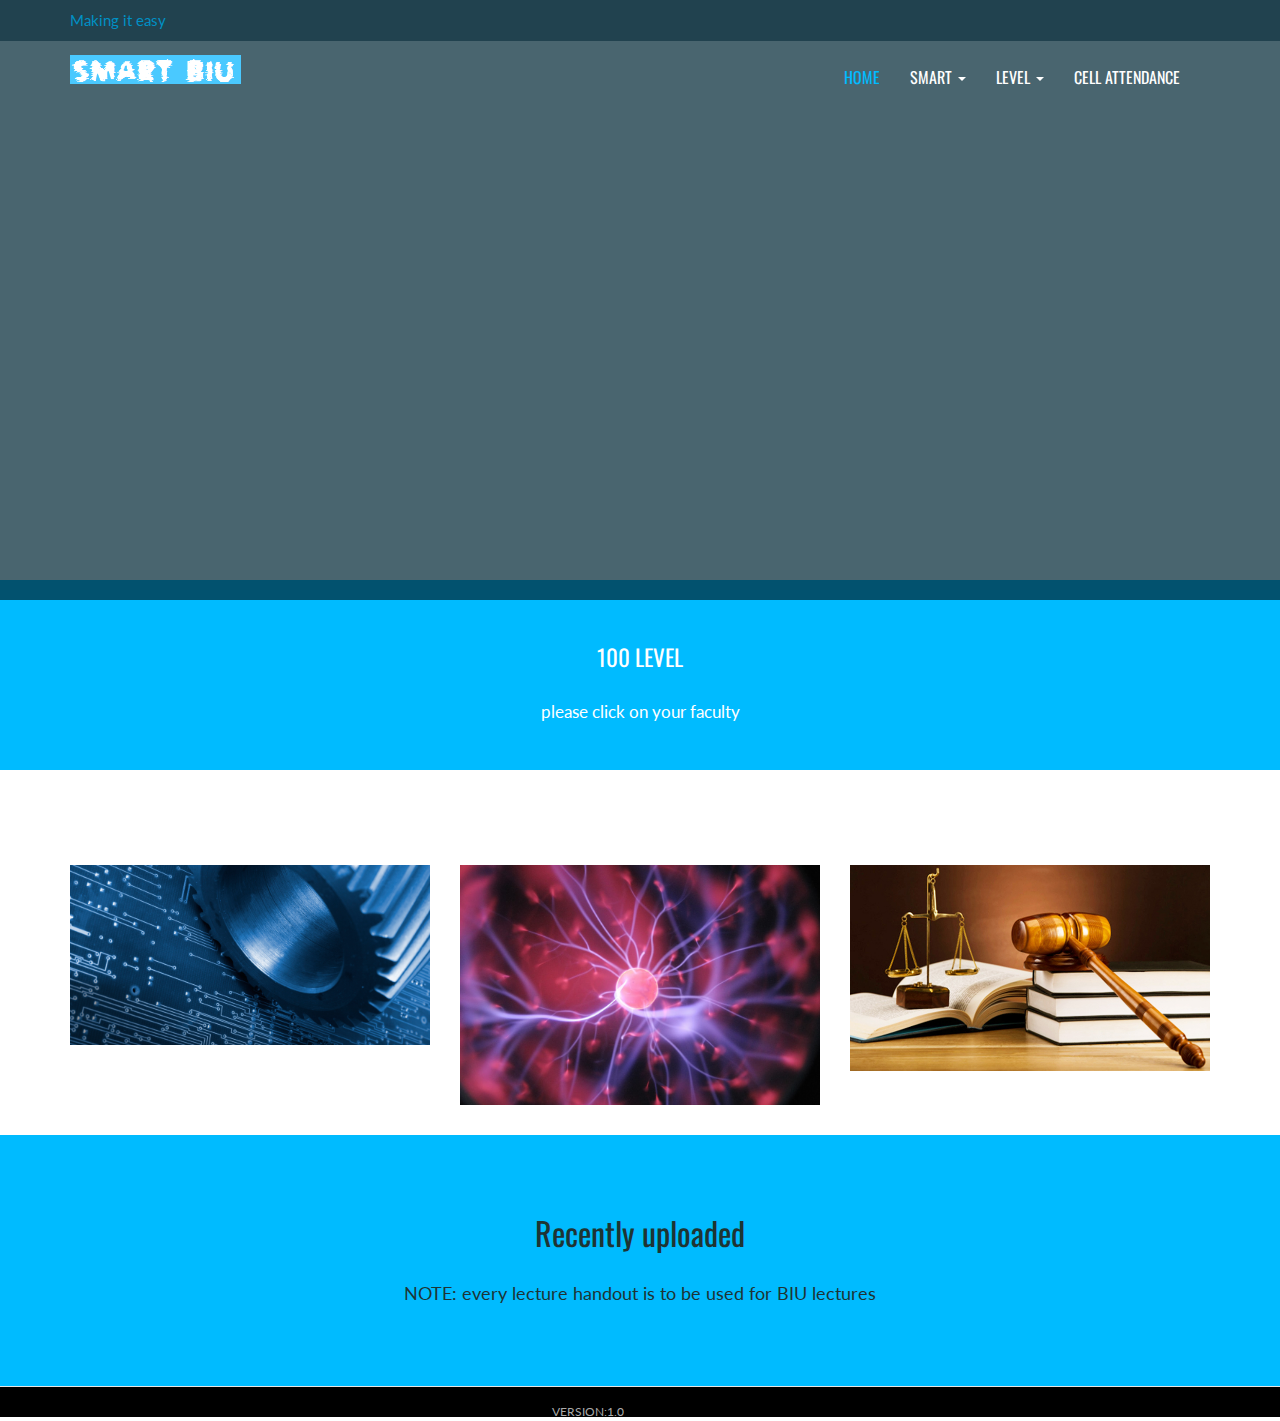
<file: 100l.html>
<!DOCTYPE html>
<html lang="en">
<head>
	<meta charset="utf-8">
	<meta name="viewport" content="width=device-width, initial-scale=1.0">
	<meta name="description" content="Interior-Design-Responsive-Website-Templates-Edge">
	<meta name="author" content="webThemez.com">
	<title>SMART</title>
	<link rel="favicon" href="assets/images/favicon.png">
	<link rel="stylesheet" media="screen" href="">
	<link rel="stylesheet" href="assets/css/bootstrap.min.css">
	<link rel="stylesheet" href="assets/css/font-awesome.min.css"> 
	<link rel="stylesheet" href="assets/css/bootstrap-theme.css" media="screen"> 
	<link rel="stylesheet" href="assets/css/style.css">
    <link rel='stylesheet' id='camera-css'  href='assets/css/camera.css' type='text/css' media='all'> 
</head>
<body>
	<!-- Fixed navbar -->
	<div id="header-top">       
		<!--  HEADER TOP -->
        <div class="container">
        	<div class="row">
				<div class="col-md-6"> 
                    
                        <div class="text">
                            
							<p>Making it easy</p>
                            
                        </div>      
                </div><!-- end -->
            	<div class="col-md-6">              	
                   <div class="social text-center pull-right">
			</div>
                    
                </div>
            </div>
           </div> 
		</div>
	<div class="navbar navbar-inverse">
		<div class="container">
			<div class="navbar-header">
				<button type="button" class="navbar-toggle" data-toggle="collapse" data-target=".navbar-collapse"><span class="icon-bar"></span><span class="icon-bar"></span><span class="icon-bar"></span></button>
				<a class="navbar-brand" href="index.html">
					<img src="assets/images/logo.png" alt="SMART"></a>
			</div>
			<div class="navbar-collapse collapse">
				<ul class="nav navbar-nav pull-right mainNav">
					<li class="active"><a href="index.html">Home</a></li>
					<li class="dropdown">
							<a href="#" class="dropdown-toggle" data-toggle="dropdown">Smart <b class="caret"></b></a>
							<ul class="dropdown-menu">
								<li><a href="upload.html">Upload handout</a></li>
								<li><a href="aboutus.html">About us</a></li>
								
							</ul>
						</li>
					<li class="dropdown">
						<a href="#" class="dropdown-toggle" data-toggle="dropdown">Level <b class="caret"></b></a>
						<ul class="dropdown-menu">
							
							<li><a href="200l.html">200</a></li>
							<li><a href="300l.html">300</a></li>
							<li><a href="400l.html">400</a></li>
							<li><a href="500l.html">500</a></li>

							
						</ul>
					</li>
					<li><a href="cell.html">cell attendance</a></li>

				</ul>
			</div>
			<!--/.nav-collapse -->
		</div>
	</div>
	<!-- /.navbar -->

	<!-- Header -->
	<header id="head">
		<div class="container">
					<div class="fluid_container">
                    <div class="camera_wrap camera_emboss pattern_1" id="camera_wrap_4">
                        <div data-thumb="assets/images/slides/thumbs/img1.jpg" data-src="assets/images/slides/img1.jpg">
                        </div> 
                        <div data-thumb="assets/images/slides/thumbs/img2.jpg" data-src="assets/images/slides/img2.jpg">
                        </div>
                        <div data-thumb="assets/images/slides/thumbs/img3.jpg" data-src="assets/images/slides/img3.jpg">
                        </div> 
                    </div><!-- #camera_wrap_3 -->
                </div><!-- .fluid_container -->
		</div>
	</header>
	<!-- /Header -->

  <div class="head-box" style="margin-top:-20px;">
            	<div class="container">
				<div class="row">
                	<div class="col-sm-12">
                    	
                        <h2 class="text-center text-uppercase last"> 100 LEVEL </h2>
                        
                        <p class="text-center last">please click on your faculty</p>
                        
                    </div><!-- end .col-sm-12 -->
                </div><!-- ene .row -->
				</div>
            </div>
   

	
				</div>
			</div>
			
				</div>
		
				<section class="container">
						<div class="row">
							<div class="col-md-12">
								<section id="portfolio" class="page-section section appear clearfix">
									<br />
									<br />
									<p>
										
									<br />
										<br />
									</p>
				
				
									<div class="row">
										
										<div class="col-md-12">
											<div class="row">
												<div class="portfolio-items isotopeWrapper clearfix" id="3">
				
													<article class="col-sm-4 isotopeItem webdesign">
														<div class="portfolio-item">
															<img src="assets/images/portfolio/eng.jpg" alt="" />
															<div class="portfolio-desc align-center">
																<div class="folio-info">
																	<a href="eng100.html" class="fancybox">
																		<h5>ENGINEERING</h5>
																		<i class="fa fa-link fa-2x"></i></a>
																</div>
															</div>
														</div>
													</article>
				
													<article class="col-sm-4 isotopeItem photography">
														<div class="portfolio-item">
															<img src="assets/images/portfolio/sci.jpg" alt="" />
															<div class="portfolio-desc align-center">
																<div class="folio-info">
																	<a href="100sci.html" class="fancybox">
																		<h5>SCIENCE</h5>
																		<i class="fa fa-link fa-2x"></i></a>
																</div>
															</div>
														</div>
													</article>
				
				
													<article class="col-sm-4 isotopeItem photography">
														<div class="portfolio-item">
															<img src="assets/images/portfolio/law.jpg" alt="" />
															<div class="portfolio-desc align-center">
																<div class="folio-info">
																	<a href="100law.html" class="fancybox">
																		<h5>LAW</h5>
																		<i class="fa fa-link fa-2x"></i></a>
																</div>
															</div>
														</div>
													</article>
				
													</div>
				
											</div>
				
				
										</div>
									</div>
				
								</section>
							</div>
						</div>
				
					</section>
					<!-- /container -->
				
				
	
         <section class="news-box">
        <div class="container"> 
            <div class="row">
       <div class="section-heading">
							<h2>Recently uploaded</h2>
							<p>NOTE: every lecture handout is to be used for BIU lectures</p>
						</div>
                <div class="col-lg-4 col-md-4 col-sm-12">
                    <div class="newsBox">
                        <div class="thumbnail">
                            </div>
                        </div>
                    </div>
                </div>
            </div>
        </div>
    </section>
   
    
    <footer id="footer"> 
		<div class="footer2">
			<div class="container">
				<div class="row">

					
						</div>
					</div>

					<div class="col-md-6 panel">
						<div class="panel-body">
							<p class="text-right">
								VERSION:1.0
							</p>
						</div>
					</div>

				</div>
				<!-- /row of panels -->
			</div>
		</div>
	</footer>

	<!-- JavaScript libs are placed at the end of the document so the pages load faster -->
	<script src="assets/js/modernizr-latest.js"></script> 
	<script type='text/javascript' src='assets/js/jquery.min.js'></script>
    <script type='text/javascript' src='assets/js/fancybox/jquery.fancybox.pack.js'></script>
    
    <script type='text/javascript' src='assets/js/jquery.mobile.customized.min.js'></script>
    <script type='text/javascript' src='assets/js/jquery.easing.1.3.js'></script> 
    <script type='text/javascript' src='assets/js/camera.min.js'></script> 
    <script src="assets/js/bootstrap.min.js"></script> 
	<script src="assets/js/custom.js"></script>
    <script>
		jQuery(function(){
			
			jQuery('#camera_wrap_4').camera({
				height: '600',
				loader: 'bar',
				pagination: false,
				thumbnails: false,
				hover: false,
				opacityOnGrid: false,
				imagePath: 'assets/images/'
			});

		});
	</script>
    
</body>
</html>
</file>
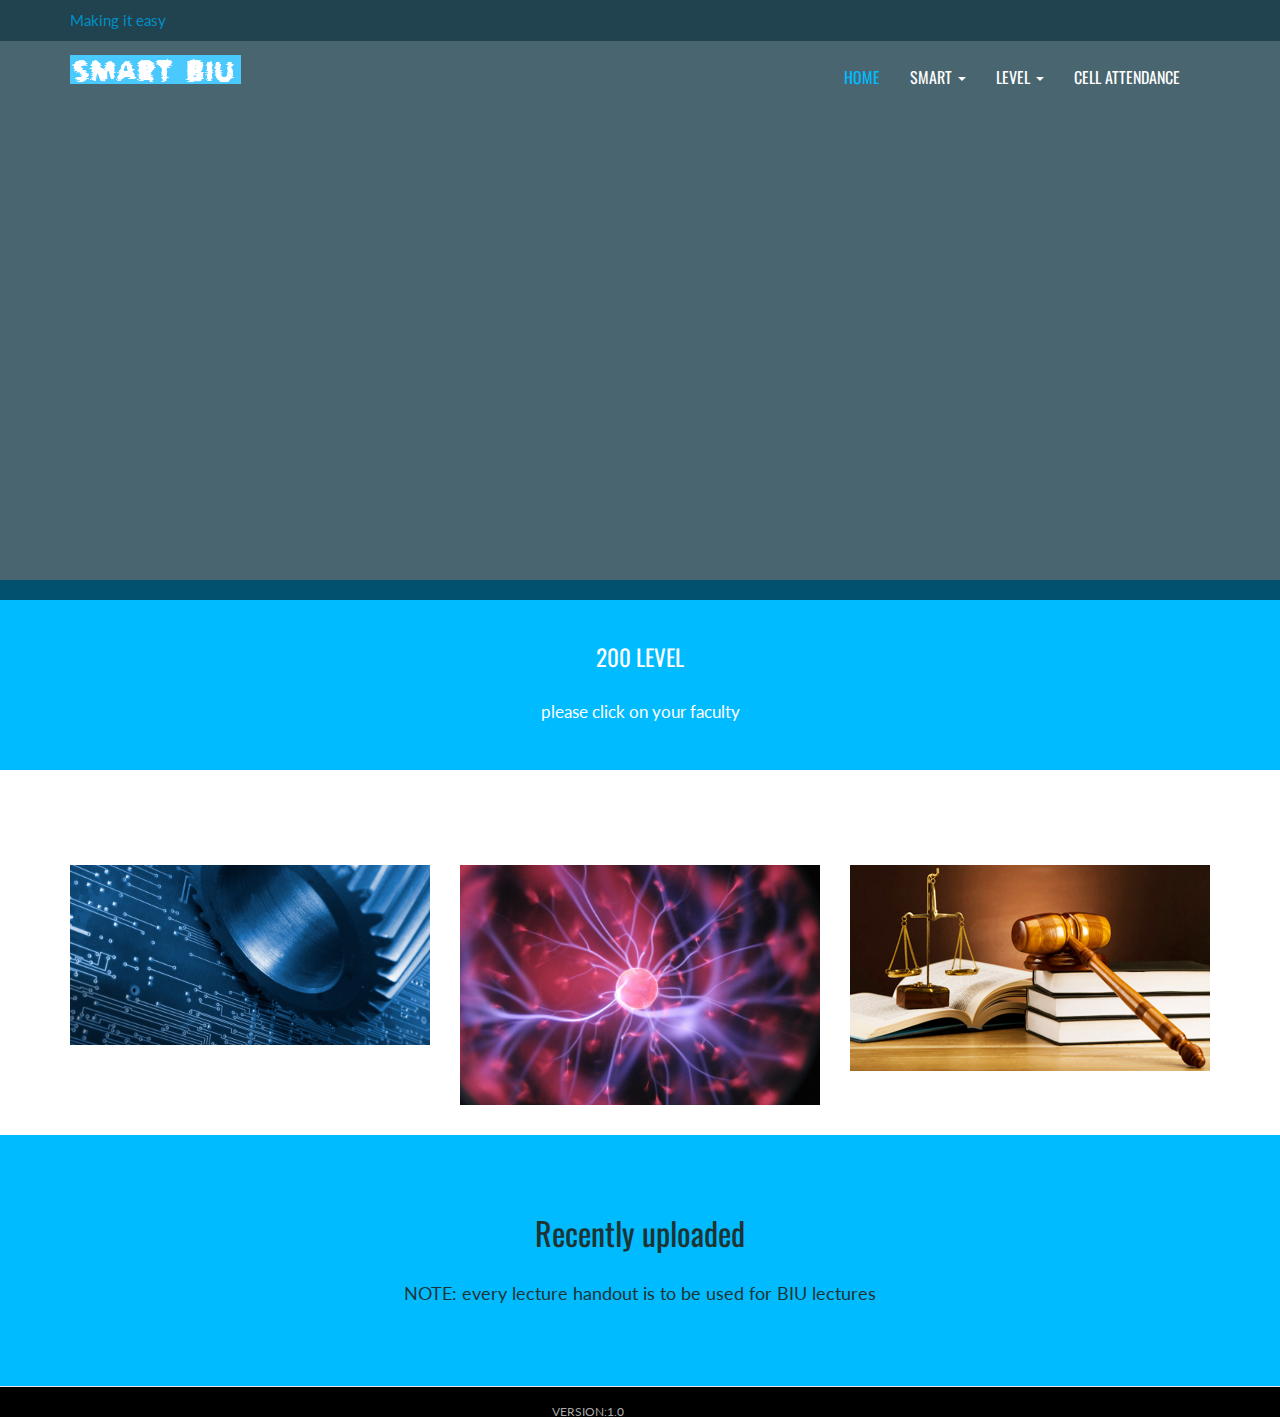
<file: 200l.html>
<!DOCTYPE html>
<html lang="en">
<head>
	<meta charset="utf-8">
	<meta name="viewport" content="width=device-width, initial-scale=1.0">
	<meta name="description" content="Interior-Design-Responsive-Website-Templates-Edge">
	<meta name="author" content="webThemez.com">
	<title>SMART</title>
	<link rel="favicon" href="assets/images/favicon.png">
	<link rel="stylesheet" media="screen" href="">
	<link rel="stylesheet" href="assets/css/bootstrap.min.css">
	<link rel="stylesheet" href="assets/css/font-awesome.min.css"> 
	<link rel="stylesheet" href="assets/css/bootstrap-theme.css" media="screen"> 
	<link rel="stylesheet" href="assets/css/style.css">
    <link rel='stylesheet' id='camera-css'  href='assets/css/camera.css' type='text/css' media='all'> 
</head>
<body>
	<!-- Fixed navbar -->
	<div id="header-top">       
		<!--  HEADER TOP -->
        <div class="container">
        	<div class="row">
				<div class="col-md-6"> 
                    
                        <div class="text">
                            
							<p>Making it easy</p>
                            
                        </div>      
                </div><!-- end -->
            	<div class="col-md-6">              	
                   <div class="social text-center pull-right">
			</div>
                    
                </div>
            </div>
           </div> 
		</div>
	<div class="navbar navbar-inverse">
		<div class="container">
			<div class="navbar-header">
				<button type="button" class="navbar-toggle" data-toggle="collapse" data-target=".navbar-collapse"><span class="icon-bar"></span><span class="icon-bar"></span><span class="icon-bar"></span></button>
				<a class="navbar-brand" href="index.html">
					<img src="assets/images/logo.png" alt="SMART"></a>
			</div>
			<div class="navbar-collapse collapse">
				<ul class="nav navbar-nav pull-right mainNav">
					<li class="active"><a href="index.html">Home</a></li>
					<li class="dropdown">
							<a href="#" class="dropdown-toggle" data-toggle="dropdown">Smart <b class="caret"></b></a>
							<ul class="dropdown-menu">
								<li><a href="upload.html">Upload handout</a></li>
								<li><a href="aboutus.html">About us</a></li>
								
							</ul>
						</li>
					<li class="dropdown">
						<a href="#" class="dropdown-toggle" data-toggle="dropdown">Level <b class="caret"></b></a>
						<ul class="dropdown-menu">
							<li><a href="100l.html">100</a></li>
							<li><a href="300l.html">300</a></li>
							<li><a href="400l.html">400</a></li>
							<li><a href="500l.html">500</a></li>

							
						</ul>
					</li>
					<li><a href="cell.html">cell attendance</a></li>

				</ul>
			</div>
			<!--/.nav-collapse -->
		</div>
	</div>
	<!-- /.navbar -->

	<!-- Header -->
	<header id="head">
		<div class="container">
					<div class="fluid_container">
                    <div class="camera_wrap camera_emboss pattern_1" id="camera_wrap_4">
                        <div data-thumb="assets/images/slides/thumbs/img1.jpg" data-src="assets/images/slides/img1.jpg">
                        </div> 
                        <div data-thumb="assets/images/slides/thumbs/img2.jpg" data-src="assets/images/slides/img2.jpg">
                        </div>
                        <div data-thumb="assets/images/slides/thumbs/img3.jpg" data-src="assets/images/slides/img3.jpg">
                        </div> 
                    </div><!-- #camera_wrap_3 -->
                </div><!-- .fluid_container -->
		</div>
	</header>
	<!-- /Header -->

  <div class="head-box" style="margin-top:-20px;">
            	<div class="container">
				<div class="row">
                	<div class="col-sm-12">
                    	
                        <h2 class="text-center text-uppercase last"> 200 LEVEL </h2>
                        
                        <p class="text-center last">please click on your faculty</p>
                        
                    </div><!-- end .col-sm-12 -->
                </div><!-- ene .row -->
				</div>
            </div>
   

	
				</div>
			</div>
			
				</div>
		
				<section class="container">
						<div class="row">
							<div class="col-md-12">
								<section id="portfolio" class="page-section section appear clearfix">
									<br />
									<br />
									<p>
										
									<br />
										<br />
									</p>
				
				
									<div class="row">
										
										<div class="col-md-12">
											<div class="row">
												<div class="portfolio-items isotopeWrapper clearfix" id="3">
				
													<article class="col-sm-4 isotopeItem webdesign">
														<div class="portfolio-item">
															<img src="assets/images/portfolio/eng.jpg" alt="" />
															<div class="portfolio-desc align-center">
																<div class="folio-info">
																	<a href="assets/images/portfolio/eng.jpg" class="fancybox">
																		<h5>ENGINEERING</h5>
																		<i class="fa fa-link fa-2x"></i></a>
																</div>
															</div>
														</div>
													</article>
				
													<article class="col-sm-4 isotopeItem photography">
														<div class="portfolio-item">
															<img src="assets/images/portfolio/sci.jpg" alt="" />
															<div class="portfolio-desc align-center">
																<div class="folio-info">
																	<a href="assets/images/portfolio/sci.jpg" class="fancybox">
																		<h5>SCIENCE</h5>
																		<i class="fa fa-link fa-2x"></i></a>
																</div>
															</div>
														</div>
													</article>
				
				
													<article class="col-sm-4 isotopeItem photography">
														<div class="portfolio-item">
															<img src="assets/images/portfolio/law.jpg" alt="" />
															<div class="portfolio-desc align-center">
																<div class="folio-info">
																	<a href="assets/images/portfolio/law.jpg" class="fancybox">
																		<h5>LAW</h5>
																		<i class="fa fa-link fa-2x"></i></a>
																</div>
															</div>
														</div>
													</article>
				
													</div>
				
											</div>
				
				
										</div>
									</div>
				
								</section>
							</div>
						</div>
				
					</section>
					<!-- /container -->
				
				
	
         <section class="news-box">
        <div class="container"> 
            <div class="row">
       <div class="section-heading">
							<h2>Recently uploaded</h2>
							<p>NOTE: every lecture handout is to be used for BIU lectures</p>
						</div>
                <div class="col-lg-4 col-md-4 col-sm-12">
                    <div class="newsBox">
                        <div class="thumbnail">
                            </div>
                        </div>
                    </div>
                </div>
            </div>
        </div>
    </section>
   
    
    <footer id="footer"> 
		<div class="footer2">
			<div class="container">
				<div class="row">

					
						</div>
					</div>

					<div class="col-md-6 panel">
						<div class="panel-body">
							<p class="text-right">
								VERSION:1.0
							</p>
						</div>
					</div>

				</div>
				<!-- /row of panels -->
			</div>
		</div>
	</footer>

	<!-- JavaScript libs are placed at the end of the document so the pages load faster -->
	<script src="assets/js/modernizr-latest.js"></script> 
	<script type='text/javascript' src='assets/js/jquery.min.js'></script>
    <script type='text/javascript' src='assets/js/fancybox/jquery.fancybox.pack.js'></script>
    
    <script type='text/javascript' src='assets/js/jquery.mobile.customized.min.js'></script>
    <script type='text/javascript' src='assets/js/jquery.easing.1.3.js'></script> 
    <script type='text/javascript' src='assets/js/camera.min.js'></script> 
    <script src="assets/js/bootstrap.min.js"></script> 
	<script src="assets/js/custom.js"></script>
    <script>
		jQuery(function(){
			
			jQuery('#camera_wrap_4').camera({
				height: '600',
				loader: 'bar',
				pagination: false,
				thumbnails: false,
				hover: false,
				opacityOnGrid: false,
				imagePath: 'assets/images/'
			});

		});
	</script>
    
</body>
</html>
</file>
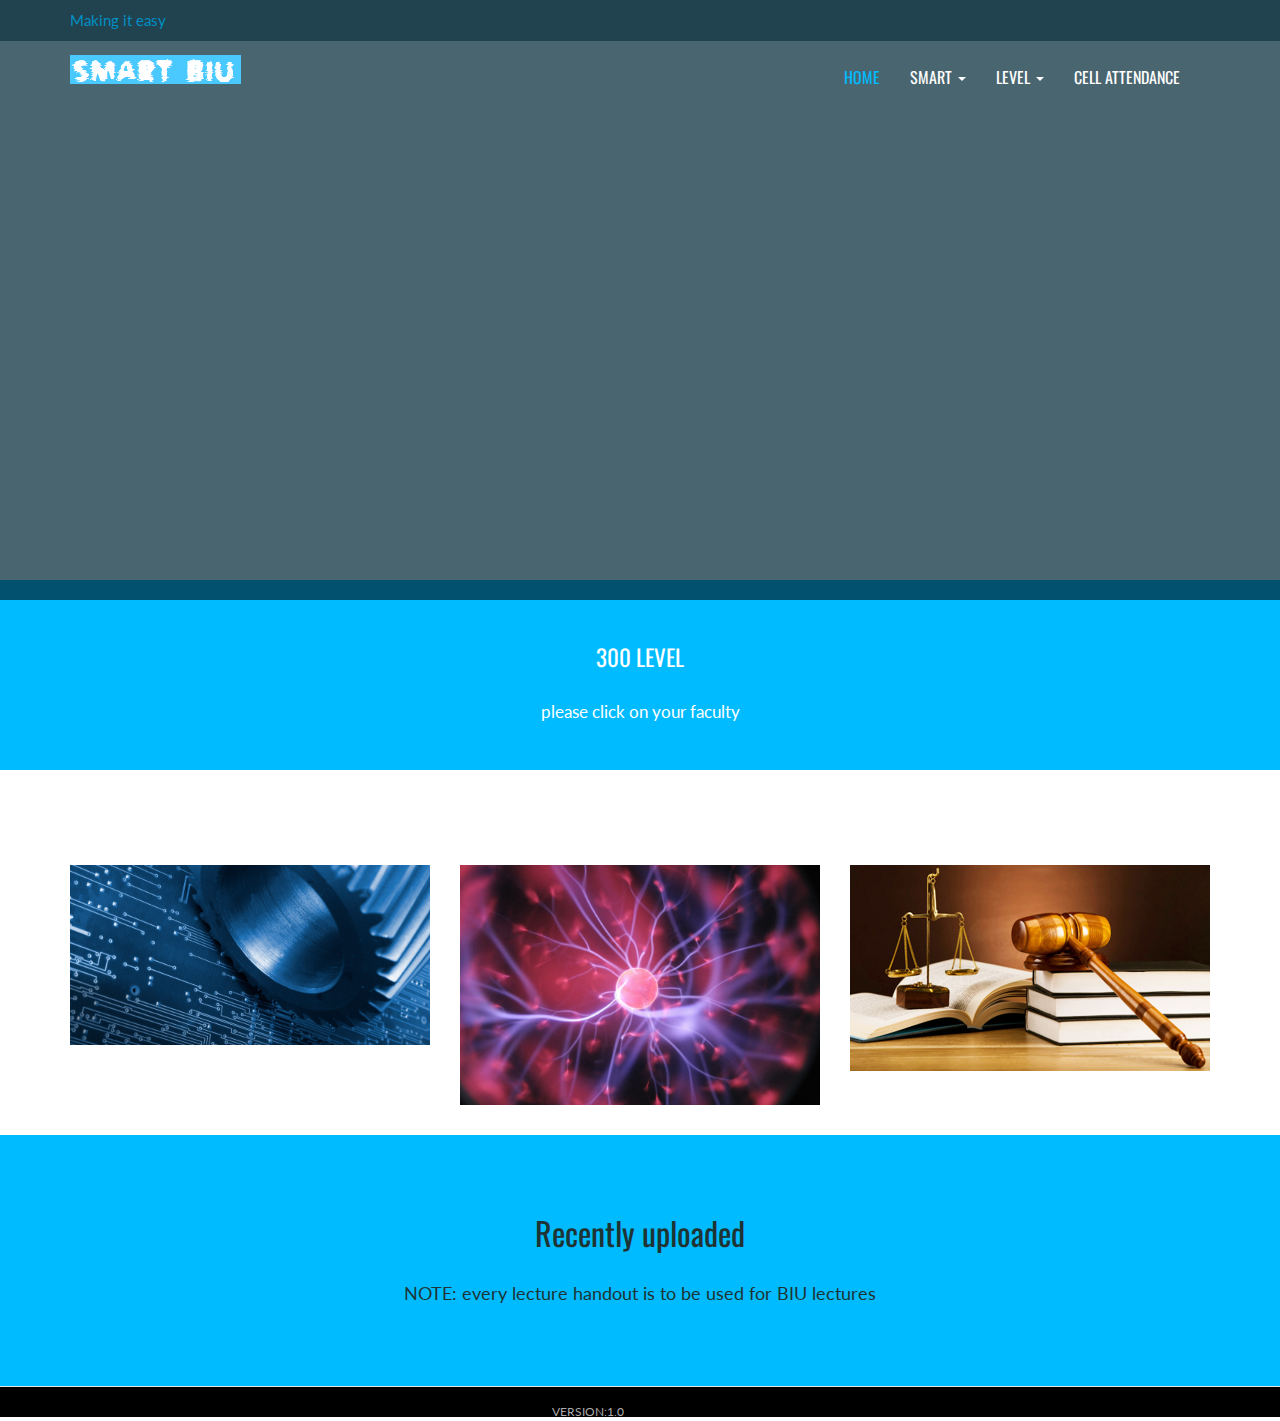
<file: 300l.html>
<!DOCTYPE html>
<html lang="en">
<head>
	<meta charset="utf-8">
	<meta name="viewport" content="width=device-width, initial-scale=1.0">
	<meta name="description" content="Interior-Design-Responsive-Website-Templates-Edge">
	<meta name="author" content="webThemez.com">
	<title>SMART</title>
	<link rel="favicon" href="assets/images/favicon.png">
	<link rel="stylesheet" media="screen" href="">
	<link rel="stylesheet" href="assets/css/bootstrap.min.css">
	<link rel="stylesheet" href="assets/css/font-awesome.min.css"> 
	<link rel="stylesheet" href="assets/css/bootstrap-theme.css" media="screen"> 
	<link rel="stylesheet" href="assets/css/style.css">
    <link rel='stylesheet' id='camera-css'  href='assets/css/camera.css' type='text/css' media='all'> 
</head>
<body>
	<!-- Fixed navbar -->
	<div id="header-top">       
		<!--  HEADER TOP -->
        <div class="container">
        	<div class="row">
				<div class="col-md-6"> 
                    
                        <div class="text">
                            
							<p>Making it easy</p>
                            
                        </div>      
                </div><!-- end -->
            	<div class="col-md-6">              	
                   <div class="social text-center pull-right">
			</div>
                    
                </div>
            </div>
           </div> 
		</div>
	<div class="navbar navbar-inverse">
		<div class="container">
			<div class="navbar-header">
				<button type="button" class="navbar-toggle" data-toggle="collapse" data-target=".navbar-collapse"><span class="icon-bar"></span><span class="icon-bar"></span><span class="icon-bar"></span></button>
				<a class="navbar-brand" href="index.html">
					<img src="assets/images/logo.png" alt="SMART"></a>
			</div>
			<div class="navbar-collapse collapse">
				<ul class="nav navbar-nav pull-right mainNav">
					<li class="active"><a href="index.html">Home</a></li>
					<li class="dropdown">
							<a href="#" class="dropdown-toggle" data-toggle="dropdown">Smart <b class="caret"></b></a>
							<ul class="dropdown-menu">
								<li><a href="upload.html">Upload handout</a></li>
								<li><a href="aboutus.html">About us</a></li>
								
							</ul>
						</li>
					<li class="dropdown">
						<a href="#" class="dropdown-toggle" data-toggle="dropdown">Level <b class="caret"></b></a>
						<ul class="dropdown-menu">
							<li><a href="100l.html">100</a></li>
							<li><a href="200l.html">200</a></li>
							<li><a href="400l.html">400</a></li>
							<li><a href="500l.html">500</a></li>

							
						</ul>
					</li>
					<li><a href="cell.html">cell attendance</a></li>

				</ul>
			</div>
			<!--/.nav-collapse -->
		</div>
	</div>
	<!-- /.navbar -->

	<!-- Header -->
	<header id="head">
		<div class="container">
					<div class="fluid_container">
                    <div class="camera_wrap camera_emboss pattern_1" id="camera_wrap_4">
                        <div data-thumb="assets/images/slides/thumbs/img1.jpg" data-src="assets/images/slides/img1.jpg">
                        </div> 
                        <div data-thumb="assets/images/slides/thumbs/img2.jpg" data-src="assets/images/slides/img2.jpg">
                        </div>
                        <div data-thumb="assets/images/slides/thumbs/img3.jpg" data-src="assets/images/slides/img3.jpg">
                        </div> 
                    </div><!-- #camera_wrap_3 -->
                </div><!-- .fluid_container -->
		</div>
	</header>
	<!-- /Header -->

  <div class="head-box" style="margin-top:-20px;">
            	<div class="container">
				<div class="row">
                	<div class="col-sm-12">
                    	
                        <h2 class="text-center text-uppercase last"> 300 LEVEL </h2>
                        
                        <p class="text-center last">please click on your faculty</p>
                        
                    </div><!-- end .col-sm-12 -->
                </div><!-- ene .row -->
				</div>
            </div>
   

	
				</div>
			</div>
			
				</div>
		
				<section class="container">
						<div class="row">
							<div class="col-md-12">
								<section id="portfolio" class="page-section section appear clearfix">
									<br />
									<br />
									<p>
										
									<br />
										<br />
									</p>
				
				
									<div class="row">
										
										<div class="col-md-12">
											<div class="row">
												<div class="portfolio-items isotopeWrapper clearfix" id="3">
				
													<article class="col-sm-4 isotopeItem webdesign">
														<div class="portfolio-item">
															<img src="assets/images/portfolio/eng.jpg" alt="" />
															<div class="portfolio-desc align-center">
																<div class="folio-info">
																	<a href="assets/images/portfolio/eng.jpg" class="fancybox">
																		<h5>ENGINEERING</h5>
																		<i class="fa fa-link fa-2x"></i></a>
																</div>
															</div>
														</div>
													</article>
				
													<article class="col-sm-4 isotopeItem photography">
														<div class="portfolio-item">
															<img src="assets/images/portfolio/sci.jpg" alt="" />
															<div class="portfolio-desc align-center">
																<div class="folio-info">
																	<a href="assets/images/portfolio/sci.jpg" class="fancybox">
																		<h5>SCIENCE</h5>
																		<i class="fa fa-link fa-2x"></i></a>
																</div>
															</div>
														</div>
													</article>
				
				
													<article class="col-sm-4 isotopeItem photography">
														<div class="portfolio-item">
															<img src="assets/images/portfolio/law.jpg" alt="" />
															<div class="portfolio-desc align-center">
																<div class="folio-info">
																	<a href="assets/images/portfolio/law.jpg" class="fancybox">
																		<h5>LAW</h5>
																		<i class="fa fa-link fa-2x"></i></a>
																</div>
															</div>
														</div>
													</article>
				
													</div>
				
											</div>
				
				
										</div>
									</div>
				
								</section>
							</div>
						</div>
				
					</section>
					<!-- /container -->
				
				
	
         <section class="news-box">
        <div class="container"> 
            <div class="row">
       <div class="section-heading">
							<h2>Recently uploaded</h2>
							<p>NOTE: every lecture handout is to be used for BIU lectures</p>
						</div>
                <div class="col-lg-4 col-md-4 col-sm-12">
                    <div class="newsBox">
                        <div class="thumbnail">
                            </div>
                        </div>
                    </div>
                </div>
            </div>
        </div>
    </section>
   
    
    <footer id="footer"> 
		<div class="footer2">
			<div class="container">
				<div class="row">

					
						</div>
					</div>

					<div class="col-md-6 panel">
						<div class="panel-body">
							<p class="text-right">
								VERSION:1.0
							</p>
						</div>
					</div>

				</div>
				<!-- /row of panels -->
			</div>
		</div>
	</footer>

	<!-- JavaScript libs are placed at the end of the document so the pages load faster -->
	<script src="assets/js/modernizr-latest.js"></script> 
	<script type='text/javascript' src='assets/js/jquery.min.js'></script>
    <script type='text/javascript' src='assets/js/fancybox/jquery.fancybox.pack.js'></script>
    
    <script type='text/javascript' src='assets/js/jquery.mobile.customized.min.js'></script>
    <script type='text/javascript' src='assets/js/jquery.easing.1.3.js'></script> 
    <script type='text/javascript' src='assets/js/camera.min.js'></script> 
    <script src="assets/js/bootstrap.min.js"></script> 
	<script src="assets/js/custom.js"></script>
    <script>
		jQuery(function(){
			
			jQuery('#camera_wrap_4').camera({
				height: '600',
				loader: 'bar',
				pagination: false,
				thumbnails: false,
				hover: false,
				opacityOnGrid: false,
				imagePath: 'assets/images/'
			});

		});
	</script>
    
</body>
</html>
</file>
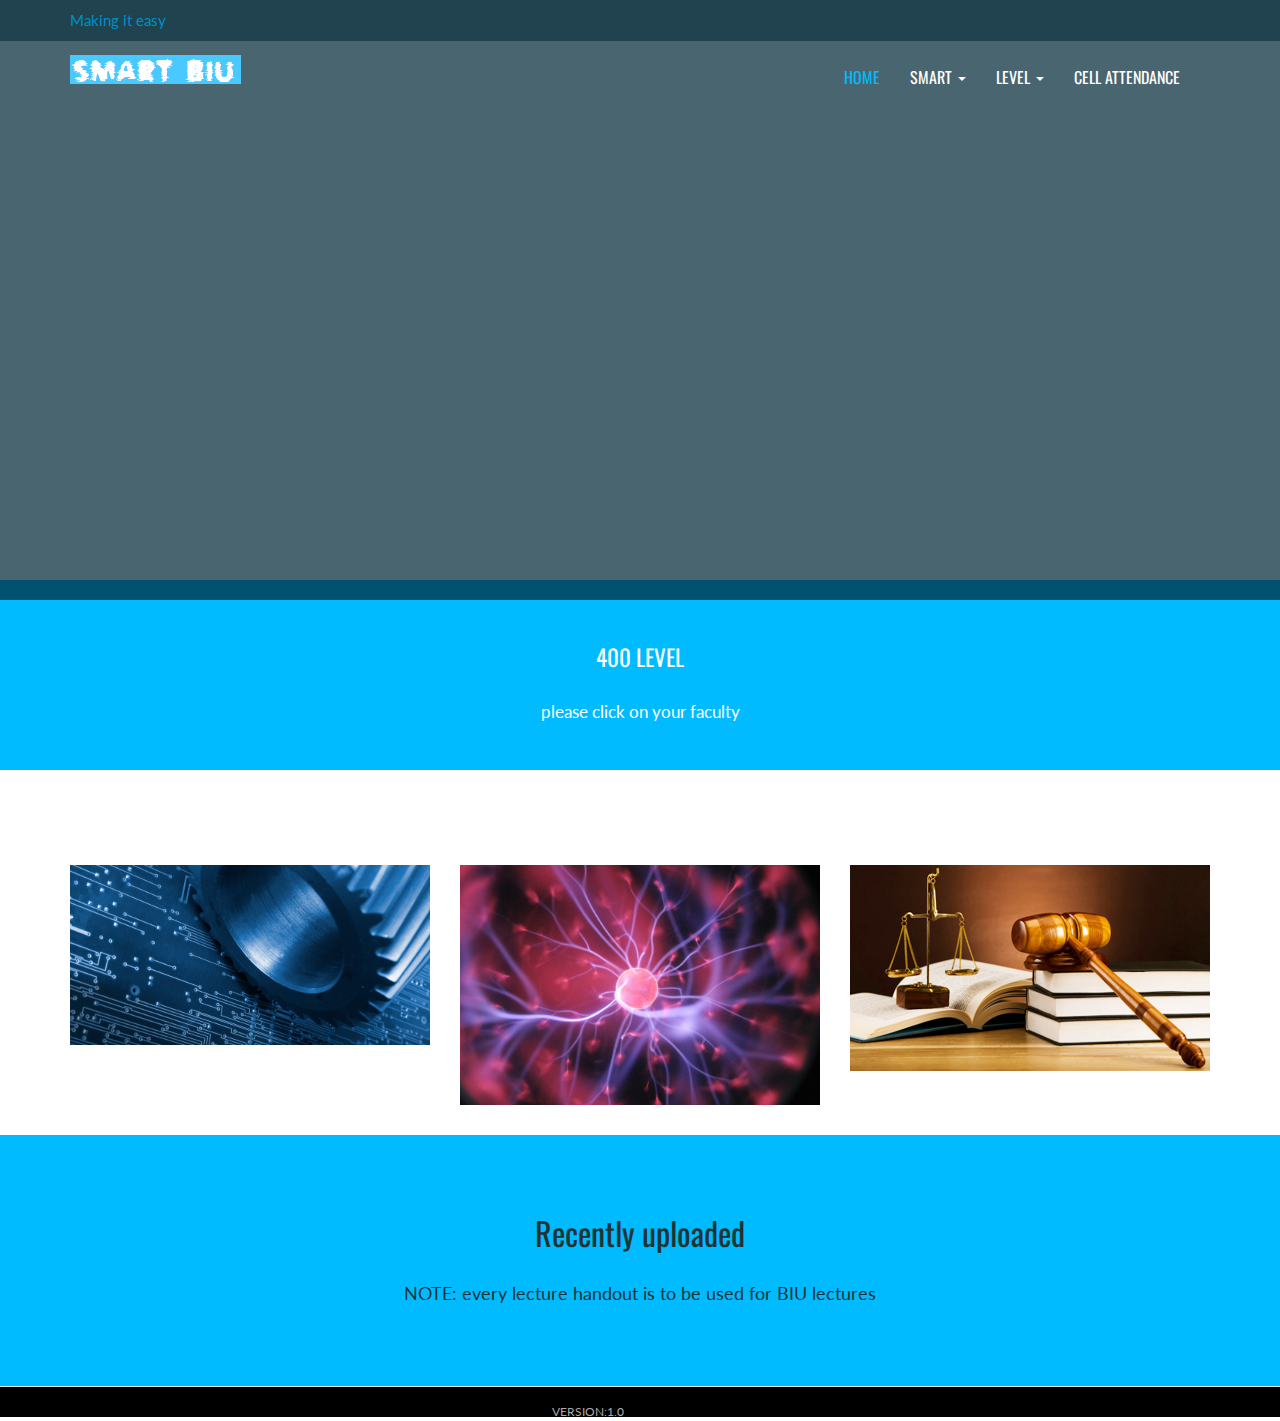
<file: 400l.html>
<!DOCTYPE html>
<html lang="en">
<head>
	<meta charset="utf-8">
	<meta name="viewport" content="width=device-width, initial-scale=1.0">
	<meta name="description" content="Interior-Design-Responsive-Website-Templates-Edge">
	<meta name="author" content="webThemez.com">
	<title>SMART</title>
	<link rel="favicon" href="assets/images/favicon.png">
	<link rel="stylesheet" media="screen" href="">
	<link rel="stylesheet" href="assets/css/bootstrap.min.css">
	<link rel="stylesheet" href="assets/css/font-awesome.min.css"> 
	<link rel="stylesheet" href="assets/css/bootstrap-theme.css" media="screen"> 
	<link rel="stylesheet" href="assets/css/style.css">
    <link rel='stylesheet' id='camera-css'  href='assets/css/camera.css' type='text/css' media='all'> 
</head>
<body>
	<!-- Fixed navbar -->
	<div id="header-top">       
		<!--  HEADER TOP -->
        <div class="container">
        	<div class="row">
				<div class="col-md-6"> 
                    
                        <div class="text">
                            
							<p>Making it easy</p>
                            
                        </div>      
                </div><!-- end -->
            	<div class="col-md-6">              	
                   <div class="social text-center pull-right">
			</div>
                    
                </div>
            </div>
           </div> 
		</div>
	<div class="navbar navbar-inverse">
		<div class="container">
			<div class="navbar-header">
				<button type="button" class="navbar-toggle" data-toggle="collapse" data-target=".navbar-collapse"><span class="icon-bar"></span><span class="icon-bar"></span><span class="icon-bar"></span></button>
				<a class="navbar-brand" href="index.html">
					<img src="assets/images/logo.png" alt="SMART"></a>
			</div>
			<div class="navbar-collapse collapse">
				<ul class="nav navbar-nav pull-right mainNav">
					<li class="active"><a href="index.html">Home</a></li>
					<li class="dropdown">
							<a href="#" class="dropdown-toggle" data-toggle="dropdown">Smart <b class="caret"></b></a>
							<ul class="dropdown-menu">
								<li><a href="upload.html">Upload handout</a></li>
								<li><a href="aboutus.html">About us</a></li>
								
							</ul>
						</li>
					<li class="dropdown">
						<a href="#" class="dropdown-toggle" data-toggle="dropdown">Level <b class="caret"></b></a>
						<ul class="dropdown-menu">
							<li><a href="100l.html">100</a></li>
							<li><a href="200l.html">200</a></li>
							<li><a href="300l.html">300</a></li>
							<li><a href="500l.html">500</a></li>

							
						</ul>
					</li>
					<li><a href="cell.html">cell attendance</a></li>

				</ul>
			</div>
			<!--/.nav-collapse -->
		</div>
	</div>
	<!-- /.navbar -->

	<!-- Header -->
	<header id="head">
		<div class="container">
					<div class="fluid_container">
                    <div class="camera_wrap camera_emboss pattern_1" id="camera_wrap_4">
                        <div data-thumb="assets/images/slides/thumbs/img1.jpg" data-src="assets/images/slides/img1.jpg">
                        </div> 
                        <div data-thumb="assets/images/slides/thumbs/img2.jpg" data-src="assets/images/slides/img2.jpg">
                        </div>
                        <div data-thumb="assets/images/slides/thumbs/img3.jpg" data-src="assets/images/slides/img3.jpg">
                        </div> 
                    </div><!-- #camera_wrap_3 -->
                </div><!-- .fluid_container -->
		</div>
	</header>
	<!-- /Header -->

  <div class="head-box" style="margin-top:-20px;">
            	<div class="container">
				<div class="row">
                	<div class="col-sm-12">
                    	
                        <h2 class="text-center text-uppercase last"> 400 LEVEL </h2>
                        
                        <p class="text-center last">please click on your faculty</p>
                        
                    </div><!-- end .col-sm-12 -->
                </div><!-- ene .row -->
				</div>
            </div>
   

	
				</div>
			</div>
			
				</div>
		
				<section class="container">
						<div class="row">
							<div class="col-md-12">
								<section id="portfolio" class="page-section section appear clearfix">
									<br />
									<br />
									<p>
										
									<br />
										<br />
									</p>
				
				
									<div class="row">
										
										<div class="col-md-12">
											<div class="row">
												<div class="portfolio-items isotopeWrapper clearfix" id="3">
				
													<article class="col-sm-4 isotopeItem webdesign">
														<div class="portfolio-item">
															<img src="assets/images/portfolio/eng.jpg" alt="" />
															<div class="portfolio-desc align-center">
																<div class="folio-info">
																	<a href="assets/images/portfolio/eng.jpg" class="fancybox">
																		<h5>ENGINEERING</h5>
																		<i class="fa fa-link fa-2x"></i></a>
																</div>
															</div>
														</div>
													</article>
				
													<article class="col-sm-4 isotopeItem photography">
														<div class="portfolio-item">
															<img src="assets/images/portfolio/sci.jpg" alt="" />
															<div class="portfolio-desc align-center">
																<div class="folio-info">
																	<a href="assets/images/portfolio/sci.jpg" class="fancybox">
																		<h5>SCIENCE</h5>
																		<i class="fa fa-link fa-2x"></i></a>
																</div>
															</div>
														</div>
													</article>
				
				
													<article class="col-sm-4 isotopeItem photography">
														<div class="portfolio-item">
															<img src="assets/images/portfolio/law.jpg" alt="" />
															<div class="portfolio-desc align-center">
																<div class="folio-info">
																	<a href="assets/images/portfolio/law.jpg" class="fancybox">
																		<h5>LAW</h5>
																		<i class="fa fa-link fa-2x"></i></a>
																</div>
															</div>
														</div>
													</article>
				
													</div>
				
											</div>
				
				
										</div>
									</div>
				
								</section>
							</div>
						</div>
				
					</section>
					<!-- /container -->
				
				
	
         <section class="news-box">
        <div class="container"> 
            <div class="row">
       <div class="section-heading">
							<h2>Recently uploaded</h2>
							<p>NOTE: every lecture handout is to be used for BIU lectures</p>
						</div>
                <div class="col-lg-4 col-md-4 col-sm-12">
                    <div class="newsBox">
                        <div class="thumbnail">
                            </div>
                        </div>
                    </div>
                </div>
            </div>
        </div>
    </section>
   
    
    <footer id="footer"> 
		<div class="footer2">
			<div class="container">
				<div class="row">

					
						</div>
					</div>

					<div class="col-md-6 panel">
						<div class="panel-body">
							<p class="text-right">
								VERSION:1.0
							</p>
						</div>
					</div>

				</div>
				<!-- /row of panels -->
			</div>
		</div>
	</footer>

	<!-- JavaScript libs are placed at the end of the document so the pages load faster -->
	<script src="assets/js/modernizr-latest.js"></script> 
	<script type='text/javascript' src='assets/js/jquery.min.js'></script>
    <script type='text/javascript' src='assets/js/fancybox/jquery.fancybox.pack.js'></script>
    
    <script type='text/javascript' src='assets/js/jquery.mobile.customized.min.js'></script>
    <script type='text/javascript' src='assets/js/jquery.easing.1.3.js'></script> 
    <script type='text/javascript' src='assets/js/camera.min.js'></script> 
    <script src="assets/js/bootstrap.min.js"></script> 
	<script src="assets/js/custom.js"></script>
    <script>
		jQuery(function(){
			
			jQuery('#camera_wrap_4').camera({
				height: '600',
				loader: 'bar',
				pagination: false,
				thumbnails: false,
				hover: false,
				opacityOnGrid: false,
				imagePath: 'assets/images/'
			});

		});
	</script>
    
</body>
</html>
</file>
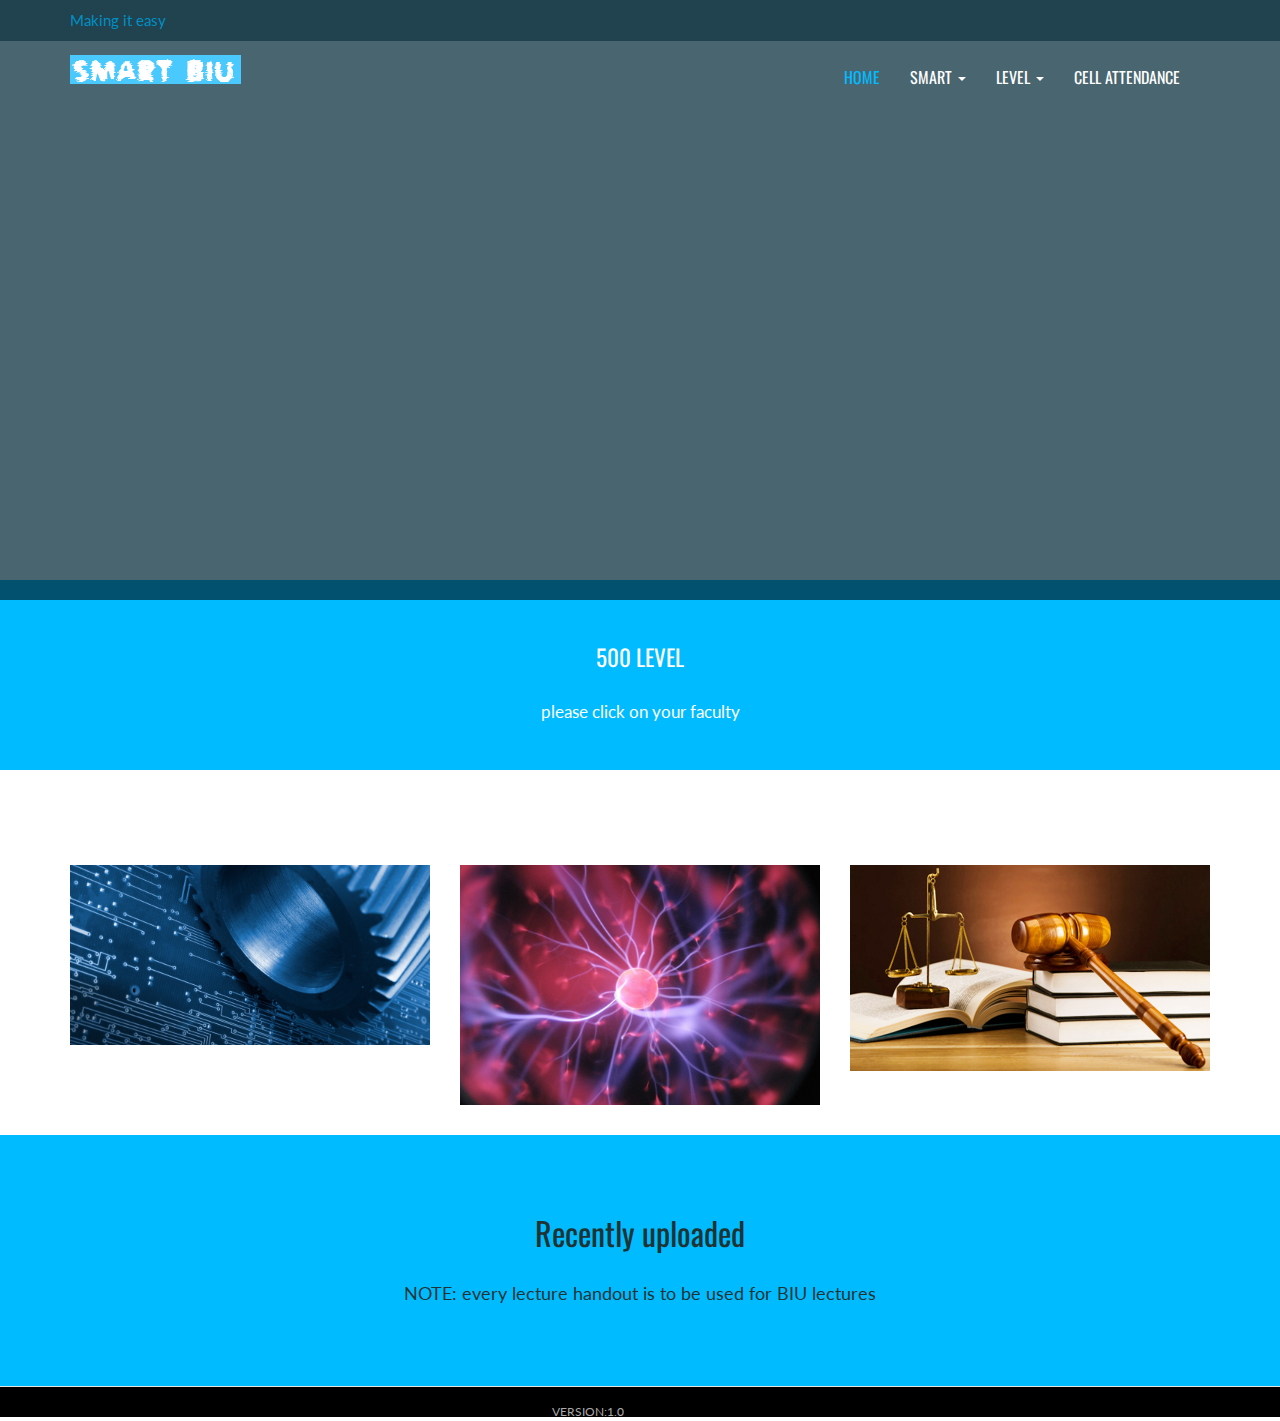
<file: 500l.html>
<!DOCTYPE html>
<html lang="en">
<head>
	<meta charset="utf-8">
	<meta name="viewport" content="width=device-width, initial-scale=1.0">
	<meta name="description" content="Interior-Design-Responsive-Website-Templates-Edge">
	<meta name="author" content="webThemez.com">
	<title>SMART</title>
	<link rel="favicon" href="assets/images/favicon.png">
	<link rel="stylesheet" media="screen" href="">
	<link rel="stylesheet" href="assets/css/bootstrap.min.css">
	<link rel="stylesheet" href="assets/css/font-awesome.min.css"> 
	<link rel="stylesheet" href="assets/css/bootstrap-theme.css" media="screen"> 
	<link rel="stylesheet" href="assets/css/style.css">
    <link rel='stylesheet' id='camera-css'  href='assets/css/camera.css' type='text/css' media='all'> 
</head>
<body>
	<!-- Fixed navbar -->
	<div id="header-top">       
		<!--  HEADER TOP -->
        <div class="container">
        	<div class="row">
				<div class="col-md-6"> 
                    
                        <div class="text">
                            
							<p>Making it easy</p>
                            
                        </div>      
                </div><!-- end -->
            	<div class="col-md-6">              	
                   <div class="social text-center pull-right">
			</div>
                    
                </div>
            </div>
           </div> 
		</div>
	<div class="navbar navbar-inverse">
		<div class="container">
			<div class="navbar-header">
				<button type="button" class="navbar-toggle" data-toggle="collapse" data-target=".navbar-collapse"><span class="icon-bar"></span><span class="icon-bar"></span><span class="icon-bar"></span></button>
				<a class="navbar-brand" href="index.html">
					<img src="assets/images/logo.png" alt="SMART"></a>
			</div>
			<div class="navbar-collapse collapse">
				<ul class="nav navbar-nav pull-right mainNav">
					<li class="active"><a href="index.html">Home</a></li>
					<li class="dropdown">
							<a href="#" class="dropdown-toggle" data-toggle="dropdown">Smart <b class="caret"></b></a>
							<ul class="dropdown-menu">
								<li><a href="upload.html">Upload handout</a></li>
								<li><a href="aboutus.html">About us</a></li>
								
							</ul>
						</li>
					<li class="dropdown">
						<a href="#" class="dropdown-toggle" data-toggle="dropdown">Level <b class="caret"></b></a>
						<ul class="dropdown-menu">
							<li><a href="100l.html">100</a></li>
							<li><a href="200l.html">200</a></li>
							<li><a href="300l.html">300</a></li>
							<li><a href="400l.html">400</a></li>

							
						</ul>
					</li>
					<li><a href="cell.html">cell attendance</a></li>

				</ul>
			</div>
			<!--/.nav-collapse -->
		</div>
	</div>
	<!-- /.navbar -->

	<!-- Header -->
	<header id="head">
		<div class="container">
					<div class="fluid_container">
                    <div class="camera_wrap camera_emboss pattern_1" id="camera_wrap_4">
                        <div data-thumb="assets/images/slides/thumbs/img1.jpg" data-src="assets/images/slides/img1.jpg">
                        </div> 
                        <div data-thumb="assets/images/slides/thumbs/img2.jpg" data-src="assets/images/slides/img2.jpg">
                        </div>
                        <div data-thumb="assets/images/slides/thumbs/img3.jpg" data-src="assets/images/slides/img3.jpg">
                        </div> 
                    </div><!-- #camera_wrap_3 -->
                </div><!-- .fluid_container -->
		</div>
	</header>
	<!-- /Header -->

  <div class="head-box" style="margin-top:-20px;">
            	<div class="container">
				<div class="row">
                	<div class="col-sm-12">
                    	
                        <h2 class="text-center text-uppercase last"> 500 LEVEL </h2>
                        
                        <p class="text-center last">please click on your faculty</p>
                        
                    </div><!-- end .col-sm-12 -->
                </div><!-- ene .row -->
				</div>
            </div>
   

	
				</div>
			</div>
			
				</div>
		
				<section class="container">
						<div class="row">
							<div class="col-md-12">
								<section id="portfolio" class="page-section section appear clearfix">
									<br />
									<br />
									<p>
										
									<br />
										<br />
									</p>
				
				
									<div class="row">
										
										<div class="col-md-12">
											<div class="row">
												<div class="portfolio-items isotopeWrapper clearfix" id="3">
				
													<article class="col-sm-4 isotopeItem webdesign">
														<div class="portfolio-item">
															<img src="assets/images/portfolio/eng.jpg" alt="" />
															<div class="portfolio-desc align-center">
																<div class="folio-info">
																	<a href="assets/images/portfolio/eng.jpg" class="fancybox">
																		<h5>ENGINEERING</h5>
																		<i class="fa fa-link fa-2x"></i></a>
																</div>
															</div>
														</div>
													</article>
				
													<article class="col-sm-4 isotopeItem photography">
														<div class="portfolio-item">
															<img src="assets/images/portfolio/sci.jpg" alt="" />
															<div class="portfolio-desc align-center">
																<div class="folio-info">
																	<a href="assets/images/portfolio/sci.jpg" class="fancybox">
																		<h5>SCIENCE</h5>
																		<i class="fa fa-link fa-2x"></i></a>
																</div>
															</div>
														</div>
													</article>
				
				
													<article class="col-sm-4 isotopeItem photography">
														<div class="portfolio-item">
															<img src="assets/images/portfolio/law.jpg" alt="" />
															<div class="portfolio-desc align-center">
																<div class="folio-info">
																	<a href="assets/images/portfolio/law.jpg" class="fancybox">
																		<h5>LAW</h5>
																		<i class="fa fa-link fa-2x"></i></a>
																</div>
															</div>
														</div>
													</article>
				
													</div>
				
											</div>
				
				
										</div>
									</div>
				
								</section>
							</div>
						</div>
				
					</section>
					<!-- /container -->
				
				
	
         <section class="news-box">
        <div class="container"> 
            <div class="row">
       <div class="section-heading">
							<h2>Recently uploaded</h2>
							<p>NOTE: every lecture handout is to be used for BIU lectures</p>
						</div>
                <div class="col-lg-4 col-md-4 col-sm-12">
                    <div class="newsBox">
                        <div class="thumbnail">
                            </div>
                        </div>
                    </div>
                </div>
            </div>
        </div>
    </section>
   
    
    <footer id="footer"> 
		<div class="footer2">
			<div class="container">
				<div class="row">

					
						</div>
					</div>

					<div class="col-md-6 panel">
						<div class="panel-body">
							<p class="text-right">
								VERSION:1.0
							</p>
						</div>
					</div>

				</div>
				<!-- /row of panels -->
			</div>
		</div>
	</footer>

	<!-- JavaScript libs are placed at the end of the document so the pages load faster -->
	<script src="assets/js/modernizr-latest.js"></script> 
	<script type='text/javascript' src='assets/js/jquery.min.js'></script>
    <script type='text/javascript' src='assets/js/fancybox/jquery.fancybox.pack.js'></script>
    
    <script type='text/javascript' src='assets/js/jquery.mobile.customized.min.js'></script>
    <script type='text/javascript' src='assets/js/jquery.easing.1.3.js'></script> 
    <script type='text/javascript' src='assets/js/camera.min.js'></script> 
    <script src="assets/js/bootstrap.min.js"></script> 
	<script src="assets/js/custom.js"></script>
    <script>
		jQuery(function(){
			
			jQuery('#camera_wrap_4').camera({
				height: '600',
				loader: 'bar',
				pagination: false,
				thumbnails: false,
				hover: false,
				opacityOnGrid: false,
				imagePath: 'assets/images/'
			});

		});
	</script>
    
</body>
</html>
</file>
<file: assets/css/style.css>
/*
Author: http://webthemez.com
Note: Donate to remove backlink/credits in the footer(webthemez.com)--
Any help: webthemez@gmail.com
Licence: Creative Commons Attribution 3.0** - http://creativecommons.org/licenses/by/3.0/
*/
@import url(http://fonts.googleapis.com/css?family=Oswald:400,700);
@import url(http://fonts.googleapis.com/css?family=Lato:400,700);

body{
	margin:0;
	font-family: 'Roboto', sans-serif; 
	background:url(../images/bg.jpg)repeat 0px 0px;
	background-size:cover;
} 
#search-box {
    width: 200px;
    display: flex;
    flex-wrap: wrap;
    padding: 1em 2em;
    border-radius: 4em;
    border: 1px solid blue;
    justify-content: center;
    justify-items: center;
    margin-top: 20px;
}
#view-button {
    width: 100px;
    padding: 1em 2em;
    border-radius: 4px;
    background: rgb(0,162,232);
    margin-top: 20px;
    flex-wrap: wrap;
    display: flex;
    color: white;
    font-style: sans-serif;
    font-style: Tahoma;
    font-size: 16px;
    font-weight: 300px;
}
#view-button:hover {
    background: rgba(34, 167, 240, 0.8);
}
#search-box:hover {
    width: 350px;
    transition: 0.8s ease-in-out;
    background: rgb(245, 243, 243);
    color: rgb(8, 2, 2);
    font-family: sans-serif;
    font-style: Tahoma;
}




body {
	font-family: 'Lato', sans-serif;
	font-weight: normal;
    color: #6E6E6E;
    font-size:15px;
	background: #fff;
}
/*General*/
h1, h2, h3, h4, h5, h6 {
	font-weight: normal;
	font-family: 'Oswald', sans-serif;
}
h1, .h1, h2, .h2, h3, .h3 {
	margin-top: 30px;
	color: #4B5C5C;
}
h2 {
	margin: 30px 0;
}
a{
    color: #0DC0C0;
}
a:hover, a:focus{
    color: #00BBFF;
    text-decoration: underline;
}
.navbar-toggle {
	background-color: rgba(0, 0, 0, 0.89);
}
.navbar-nav>li>a {
	padding-top: 12px;
	padding-bottom: 12px;
	font-family: 'Oswald', sans-serif;
	font-weight: 400 !important;
}
blockquote {
	font-style: italic;
	font-family: Georgia;
	color: #999;
	margin: 0px 0 0px;
	padding: 0px 20px;
}
label {
	color: #777;
}
.btn-inline {
	color: #9C9C9C;
	font-size: 15px; 
}
.form-control {
	display: block;
	width: 100%;
	height: 41px;
	padding: 6px 12px;
	font-size: 14px;
	line-height: 2.428571;
	color: #555;
	background-color: #F7F7F7;
	background-image: none;
	border: 1px solid #ccc;
	border-radius: 0px;
}
 
.navbar-inverse .navbar-brand { 
margin: 7px 0 0 0;
} 
.navbar-inverse .navbar-brand img {
	width: 171px;
}
.section-title {
	margin-bottom: 20px;
}
/* Header */
#header-top{
    background: rgba(0, 39, 53, 0.55);
    position: absolute;
    top: 0;
    left: 0;
    width: 100%;
    z-index: 2;
}
#header-top .text{
}
#header-top .social{
margin: 5px 0;
}
#header-top  .social a {
font-size: 18px;
color: #0090C5;
}
#header-top .text p{
color: #0090C5;
padding: 10px 0 0;
}
#head {
	/*background: #181015 url( ../images/bg_header.jpg) no-repeat;*/
	background-size: cover;
	height: 600px;
	text-align: center;
	color: rgb(13, 192, 192);
	font-weight: 300;
	position: relative; 
	background-position-x: center;
}
header#head::after {
content: '';
background: rgba(3, 41, 55, 0.72);
width: 100%;
height: inherit;
position: absolute;
top: 0;
left:0px;
}
#head.secondary {
	height: 100px;
	min-height: 100px;
	padding-top: 0px;
}
#head .lead {
	font-size: 44px;
	margin-bottom: 6px;
	color: white;
	line-height: 1.15em;
}
#head .tagline {
	color: rgba(255,255,255,0.75);
	margin-bottom: 25px;
}
#head .tagline a {
	color: #fff;
}
#head .btn {
	margin-bottom: 10px;
}
#head .btn-default {
	text-shadow: none;
	background: transparent;
	color: rgba(255,255,255,.5);
	-webkit-box-shadow: inset 0px 0px 0px 3px rgba(255,255,255,.5);
	-moz-box-shadow: inset 0px 0px 0px 3px rgba(255,255,255,.5);
	box-shadow: inset 0px 0px 0px 3px rgba(255,255,255,.5);
	background: transparent;
}
#head .btn-default:hover, #head .btn-default:focus {
	color: rgba(255,255,255,.8);
	-webkit-box-shadow: inset 0px 0px 0px 3px rgba(255,255,255,.8);
	-moz-box-shadow: inset 0px 0px 0px 3px rgba(255,255,255,.8);
	box-shadow: inset 0px 0px 0px 3px rgba(255,255,255,.8);
	background: transparent;
}
#head .btn-default:active, #head .btn-default.active {
	color: #fff;
	-webkit-box-shadow: inset 0px 0px 0px 3px #fff;
	-moz-box-shadow: inset 0px 0px 0px 3px #fff;
	box-shadow: inset 0px 0px 0px 3px #fff;
	background: transparent;
}
.fluid_container {
	bottom: 0;
	height: 100%;
	left: 0;
	right: 0;
	top: 0;
	z-index: 0;
}
 
#camera_wrap_4 {
	bottom: 0;
	height: 100%;
	left: 0;
	margin-bottom: 0!important;
	position: absolute;
	right: 0;
	top: 0;
}
.camera_bar {
	z-index: 2;
}
.camera_thumbs {
	margin-top: -100px;
	position: relative;
	z-index: 1;
}
.camera_thumbs_cont {
	border-radius: 0;
	-moz-border-radius: 0;
	-webkit-border-radius: 0;
}
.camera_overlayer {
	opacity: .1;
}
.head-box{
    background: #00BBFF;
    padding: 35px 0;
}
.head-box h2{
    color: #fff;
    font-size: 23px;
}
.head-box p{
    color: #FFFFFF;
    font-size: 17px;
}
.section-heading{
padding:50px 0;
}
.section-heading h2{
font-size:32px;
text-align:center;
color: #1E3434;
}
.section-heading p{
font-size:18px;
text-align:center;
}

.box-2 {
border-top: 1px solid #d8d8d8;
border-bottom: 1px solid #d8d8d8;
background-color: #f2f2f2; 
border-top: 1px solid #d8d8d8;
border-bottom: 1px solid #d8d8d8; 
background-color: #F9F9F9;
text-align: center;
}
.box-2 h1 {
color: #f98b6e;
}
.box-2 h1 {
margin-bottom: 40px;
color: #f98b6e;
text-transform: uppercase;
}
.box-2 p {
margin-bottom: 30px;
font-size:18px;
}
.box-2 img {
display: block;
max-width: 100%;
margin: 0 auto;
}
.box-2 .btn{
background-color: #00BBFF !important;
}
.box-2 .btn:hover{
color:#fff; 
}
.panel {
	margin-bottom: 0px;
	background-color: transparent;
	border: 1px solid transparent;
	border-radius: 0px;
	-webkit-box-shadow: none;
	box-shadow: none;
}
.panel-body {
	padding: 0px;
}
.btn-action, .btn-primary {
	color: #FFEFD7;
	background-image: -webkit-linear-gradient(top, #0ecfec 0%, #09bed9 100%);
	background-image: linear-gradient(to bottom, #0ecfec 0%, #09bed9 100%);
 filter: progid:DXImageTransform.Microsoft.gradient(startColorstr='#0ecfec22', endColorstr='#09bed900', GradientType=0);
 filter: progid:DXImageTransform.Microsoft.gradient(enabled = false);
	background-repeat: repeat-x;
	border: 0 none;
}
.btn-action:hover, .btn-primary:hover {
	background: #04a0b7;
}
.btn:hover, .btn:active {
	color: #FFFFFF;
}
ul, .list.custom-list ul {
	margin: 0 0 11px;
	list-style-type: none;
	padding-left: 10px;
}
.list.custom-list ul li {
	margin: 0;
	padding: 4px 0 5px 30px;
	border-top: 1px solid #f2f2f2;
	position: relative;
	background: url(../images/arrow.png) no-repeat 0 11px;
}
.list.custom-list ul li a {
	font: 14px/1.2em 'Roboto', sans-serif;
	color:#878787;
	text-transform: none;
	display: inline;
	position: relative;
}
.thumbnail {
	position: relative;
	margin: 0;
	border-radius: 0;
	box-shadow: none;
	border: none;
	padding: 0;
	background: none; 
	padding: 4px;
}
.thumbnail time {
	background: #f11d25;
	padding: 5px 0;
	display: block;
	text-indent: 12px;
	color: #fff;
}
.thumbnail .caption {
	padding: 9px 0 0;
	color: #606577;
}
.thumbnail .caption:hover {
}
.thumbnail .caption a {
	font: 20px;
}
.slideUp {
	top: -100px;
}
.navbar-inverse {
	background: transparent; 
z-index: 100;
margin: 0 auto;
left: 0px;
right: 0px;
	border-top: #0dc0c0 solid 2px;
	position: absolute;
	top: 30px;
}
.navbar-inverse {
	border: none;
}
.navbar-inverse .navbar-nav > li > a, .navbar-inverse .navbar-nav > .open ul > a {
	color: #FFFFFF;
	font-size: 16px;
	text-transform: uppercase;
}
.navbar-inverse .navbar-nav > li > a:hover, .navbar-inverse .navbar-nav > li > a:focus, .navbar-inverse .navbar-nav > .open > a:hover, .navbar-inverse .navbar-nav > .open > a:focus {
	background: none;
	color: #00BBFF !important;
}
.navbar-inverse .navbar-nav > .active > a {
	color: #00BBFF;
	border-radius: 5px;
}
.navbar-inverse .navbar-nav > li > a, .navbar-inverse .navbar-nav > .open ul > a {
	text-align: left;
}
/* Highlights*/
.highlight {
	margin-top: 40px;
}
.h-caption {
	text-align: center;
}
.h-caption i {
	display: block;
	font-size: 54px;
	color: #f11d25;
	margin-bottom: 36px;
}
.h-caption h4 {
	color: #382526;
	font-size: 16px;
	font-weight: bold;
	margin-bottom: 20px;
}
div.hbox {
	background: #fff;
	padding: 10px 15px;
}
.h-body {
}
.jumbotron {
	background-color: #E0E0E0;
}
.page-header {
	border-bottom: 1px solid #15c008;
}
.page-title {
	margin-top: 20px;
	font-weight: 300;
	color: #15c008;
}
.text-muted {
	color: #888;
}
.breadcrumb {
	background: none;
	padding: 0;
	margin: 30px 0 0px 0;
}
ul.list-spaces li {
	margin-bottom: 10px;
}
/* Helpers */
.container-full {
	margin: 0 auto;
	width: 100%;
}
.top-space {
	margin-top: 60px;
}
.top-margin {
	margin-top: 20px;
}
.circle {
	background: rgb(214, 214, 214);
	width: 95px;
	height: 95px;
	border-radius: 90px;
	line-height: 95px;
	margin: 0 auto 20px;
}
img {
	max-width: 100%;
}
img.pull-right {
	margin-left: 10px;
}
img.pull-left {
	margin-right: 10px;
}
#map {
	width: 100%;
	height: 280px;
}
#social {
	margin-top: 50px;
	margin-bottom: 50px;
}
#social .wrapper {
	width: 340px;
	margin: 0 auto;
}
.sidebar {
	padding-top: 36px;
	padding-bottom: 30px;
}
.sidebar .panel {
	margin-bottom: 20px;
	background: #F0F0F0;
	padding: 20px;
}
.sidebar h1, .sidebar .h1, .sidebar h2, .sidebar .h2, .sidebar h3, .sidebar .h3 {
	margin-top: 20px;
}
.featured-box {
	padding: 20px;
	margin-bottom: 20px;
}
.featured-box .text {
	padding-left: 80px;
}
.featured-box h3 {
	margin: 0 0 5px 0;
}
.featured-box i {
	position: absolute;
	display: inline-block;
	color: #00BBFF;
	/* border: solid 1px #f11d25; */ 
	padding: 0px;
	border-radius: 0;
	width: 24px;
	height: 24px;
	margin: 0px;
	width: 60px;
	height: 60px;
	text-align: center;
	line-height: 60px;
	background: #fff;
	border: 1px solid #0BF;
	border-radius: 50%;
}
footer {
	border-top: 1px solid #e5e5e5;
	background:#D8D8D8;
	margin-top: 0;
}
.social {
	margin: 20px 0;
}
.social a {
	font-size: 32px;
	margin: 0 10px;
	color: #8c8c8c;
}
.social a:hover {
	color: #0DC0C0;
}
/* Footer */
.footer1 {
	background: #fff;
	padding: 30px 0 0 0;
	font-size: 12px;
	color: #999;
}
.footer1 a {
	color: #ccc;
}
.footer1 a:hover {
	color: #fff;
}
.footer1 .panel {
	margin-bottom: 30px;
}
.footer1 .panel-title {
	font-size: 17px;
	font-weight: bold;
	color: #ccc;
	margin: 0 0 20px;
}
.footer1 .entry-meta {
	border-top: 1px solid #ccc;
	border-bottom: 1px solid #ccc;
	margin: 0 0 35px 0;
	padding: 2px 0;
	color: #888888;
	font-size: 12px;
	font-size: 0.75rem;
}
.footer1 .entry-meta a {
	color: #333333;
}
.footer1 .entry-meta .meta-in {
	border-top: 1px solid #ccc;
	border-bottom: 1px solid #ccc;
	padding: 10px 0;
}
.follow-me-icons {
	font-size: 30px;
}
.follow-me-icons i {
	float: left;
	margin: 0 10px 0 0;
	color: #f11d25;
}
.footer2 {
	background: #000;
	padding: 15px 0;
	color: #aaa;
	font-size: 12px;
}
.footer2 a {
	color: #aaa;
}
.footer2 a:hover {
	color: #fff;
}
.footer2 p {
	margin: 0;
}
.panel-simplenav {
	margin-left: -5px;
}
.panel-simplenav a {
	margin: 0 5px;
}
#services .fa {
	color: #f11d25;
}
/* carousel */
#quote-carousel {
	padding: 0 10px 30px 10px;
	margin-top: 30px 0px 0px;
}
/* Control buttons  */
#quote-carousel .carousel-control {
	background: none;
	color: #222;
	font-size: 2.3em;
	text-shadow: none;
	margin-top: 30px;
}
/* Previous button  */
#quote-carousel .carousel-control.left {
	left: -12px;
}
/* Next button  */
#quote-carousel .carousel-control.right {
	right: -12px !important;
}
/* Changes the position of the indicators */
#quote-carousel .carousel-indicators {
	right: 50%;
	top: auto;
	bottom: 0px;
	margin-right: -19px;
}
/* Changes the color of the indicators */
#quote-carousel .carousel-indicators li {
	background: #c0c0c0;
}
#quote-carousel .carousel-indicators .active {
	background: #333333;
}
#quote-carousel img {
	width: 250px;
	height: 100px;
}
/* End carousel */

.item blockquote {
	border-left: none;
	margin: 0;
}
.item blockquote img {
	margin-bottom: 10px;
}
.item blockquote p:before {
	content: "\f10d";
	font-family: 'Fontawesome';
	float: left;
	margin-right: 10px;
}
.contact ul {
	padding: 0px;
}
.contact ul li {
	margin-bottom: 10px;
	list-style: none;
}
footer ul li {
	list-style: none;
}
#map-canvas {
	height: 100%;
	margin: 0px;
	padding: 0px;
}
/* ------- */

.isotopeWrapper article {
	margin-bottom: 30px;
}
#portfolio {
}
#portfolio img {
	width: 100%;
}
#portfolio article p {
	margin-bottom: 1.45em;
	/*set next row on the baseline*/;
}
nav#filter {
	margin-bottom: 1.5em;
}
nav#filter li {
	display: inline-block;
	margin: 10px;
}
nav#filter a {
	padding: 4px 12px;
	line-height: 20px;
	text-decoration: none;
	color: #00BBFF;
	border: 1px solid #00BBFF;
}
nav#filter a.current {
	background: #00BBFF;
	color: #fff;
}
.iconColor .fa {
	color: #ee0c45;
}
.portfolio-items article img {
	width: 100%;
}
.portfolio-item {
	display: block;
	position: relative;
	-webkit-transition: all 0.2s ease-in-out;
	-moz-transition: all 0.2s ease-in-out;
	-o-transition: all 0.2s ease-in-out;
	transition: all 0.2s ease-in-out;
}
.portfolio-item img {
	-webkit-transition: all 300ms linear;
	-moz-transition: all 300ms linear;
	-o-transition: all 300ms linear;
	-ms-transition: all 300ms linear;
	transition: all 300ms linear;
}
.portfolio-item .portfolio-desc {
	display: block;
	opacity: 0;
	position: absolute;
	width: 100%;
	left: 0;
	top: 0;
	color: rgba(220, 220, 220);
}
.fancybox-overlay {
	background: rgba(0, 0, 0, 0.64);
}
.portfolio-item:hover .portfolio-desc {
	padding-top: 20%;
	height: 100%;
	transition: all 200ms ease-in-out 0s;
	opacity: 1;
	background: rgba(61, 61, 61, 0.67);
}
.portfolio-item .portfolio-desc a {
	color: #fff;
	text-align: center;
	display: block;
}
.portfolio-item .portfolio-desc a:hover {
	/*text-shadow: 2px 2px 1px rgba(0, 0, 0, 0.7);*/
	text-decoration: none;
}
.portfolio-item .portfolio-desc .folio-info {
	top: -20px;
	padding: 30px;
	height: 0;
	opacity: 0;
	position: relative;
}
.portfolio-item:hover .folio-info {
	height: 100%;
	opacity: 1;
	transition: all 500ms ease-in-out 0s;
	top: 5px;
}
.portfolio-item .portfolio-desc .folio-info h5 {
	text-transform: uppercase;
	text-align: center;
	font-weight: bold;
	font-size: 1.4em;
}
.portfolio-item .portfolio-desc .folio-info p {
	color: #ffffff;
	font-size: 12px;
}
.newsBox {
	margin-bottom: 12px;
}
.newsBox img {
	width: 100% !important;
}
/*Da Slider*/
.da-slider {
	width: auto;
	height: auto;
	max-height: initial;
	position: absolute;
	top: 0px;
	bottom: 0px;
	right: 0px;
	left: 0px;
}
.da-slide h2 {
	text-align: left;
	top: 15%;
	font-weight: bold;
}
.da-slide p {
	text-align: left;
	top: 40%;
	font-size: 30px;
}
.da-arrows span {
	position: absolute;
	top: 45%;
}
.da-dots span.da-dots-current:after {
	content: '';
	background: #f11d25;
}
.team-member {
	padding-top: 5px;
	margin-bottom: 15px;
}
.team-heading {
	display: block;
	width: 100%;
}
.member-img {
	overflow: hidden;
}
.member-img img {
	border-radius: 0px; 
}
.team-socials {
	margin: 15px 0;
	display: block;
	text-align: center;
}
.team-socials i {
	width: 35px;
	height: 35px;
	position: relative;
	display: inline-block;
	text-align: center;
	font-size: 18px;
	color: #0DC0C0;
}
.team-socials i:hover {
	color: #4B5C5C;
}
.team-member h4 {
	font-size: 19px;
	line-height: 32px;
	padding: 10px 0 0;
	text-align: center;
	margin: 0px;
	color: #282828;
}
.team-member .pos {
	display: block;
	margin: 0;
	text-align: center;
	color: #ABABAB;
}
#head.secondary {
	height: 300px;
	min-height: 300px;
	padding-top: 0px;
	background: #181015 url(../images/bg_header.jpg) 0px -145px no-repeat;
	/*background: #f11d25;*/
	background-size: cover;
	text-align: left; 
	color: #fff;
}
#head.secondary h1{
 height: 300px;
    line-height: 390px;
    
 color: #fff;
 position: absolute;
 z-index: 4;
}
/*Price table*/
.flat {
	margin: 30px 0;
}
.flat .plan {
	border-radius: 0px;
	list-style: none;
	padding: 0 0 20px;
	margin: 0 0 15px;
	background: #fff;
	text-align: center;
	box-shadow: 0px 3px 3px rgba(0, 0, 0, 0.29) !important;
}
.flat .plan li {
	padding: 10px 15px;
	color: #ccc;
	border-top: 1px solid #f5f5f5;
	-webkit-transition: 300ms;
	transition: 300ms;
}
.flat .plan li.plan-price {
	border-top: 0;
}
.flat .plan li.plan-name {
	border-radius: 0;
	padding: 15px;
	font-size: 24px;
	line-height: 24px;
	color: #fff;
	background: #4E4E4E;
	margin-bottom: 30px;
	border-top: 0;
}
.flat .plan li > strong {
	color: #6B6B6B;
	font-weight: normal;
}
.flat .plan li.plan-action {
	margin-top: 10px;
	border-top: 0;
}
.flat .plan.featured {
	-webkit-transform: scale(1.1);
	-ms-transform: scale(1.1);
	transform: scale(1.1);
}
.flat .plan.featured:hover li.plan-name, .flat .plan:hover li.plan-name, .flat .plan.featured.plan-name {
	background: #00BBFF !important;
}
.btn {
	background: #00BBFF;
	color: #fff;
}
.footer2 a {
	padding: 4px 8px;
}
.news-box{
background:#00BBFF;
}
.news-box p{
color:#1E3434;
}
.news-box a{
color:#1E3434;
padding:4px 10px;
border:#1E3434 1px solid;
margin:5px 0 10px;
display:inline-block;
}
/**
  MEDIA QUERIES
*/
@media (max-width: 767px) {
#head.secondary {
	height: 80px;
	min-height: 80px;
	background-size: initial;
}
#camera_wrap_4, #head{
height:480px !important;
}
#head .lead {
	font-size: 34px;
}
}

/* Small devices (tablets, 768px and up) */
@media (min-width: 768px) {
#quote-carousel {
	margin-bottom: 0;
	padding: 0 40px 30px 40px;
	margin-top: 30px;
}
}

@media (max-width: 767px) {
.navbar-collapse ul {
	text-align: right;
	margin-right: 0px;
}
}

/* Small devices (tablets, up to 768px) */
@media (max-width: 768px) {
/* Make the indicators larger for easier clicking with fingers/thumb on mobile */
#camera_wrap_4, #head{
height:480px !important;
}
#header-top .text{
display:none;
}
.navbar-inverse .navbar-nav > li > a, .navbar-inverse .navbar-nav > .open ul > a {
	font-size: 13px;
}
    .navbar-inverse .navbar-nav > li > a, .navbar-inverse .navbar-nav > .open ul > a {
text-align: right;
}
#quote-carousel .carousel-indicators {
	bottom: -20px !important;
}
#quote-carousel .carousel-indicators li {
	display: inline-block;
	margin: 0px 5px;
	width: 15px;
	height: 15px;
}
#quote-carousel .carousel-indicators li.active {
	margin: 0px 5px;
	width: 20px;
	height: 20px;
}
.footer2 p {
	margin: 0;
	text-align: center;
}
}

@media (max-width: 420px) {
    .navbar-inverse {
background: rgba(0, 25, 40, 0.4);
    }
#camera_wrap_4, #head{
height:380px !important;
}
.da-slide h2 {
	font-size: 28px;
}
.da-slide p {
	font-size: 19px;
	font-weight: 400;
}
#head.secondary {
height: 300px;
min-height: 300px;
padding-top: 0px;
background: #181015 url(../images/bg_header.jpg) -320px -145px no-repeat;
}
}
</file>
<file: assets/css/camera.css>
/**************************
*
*	GENERAL
*
**************************/
.camera_wrap a, .camera_wrap img, 
.camera_wrap ol, .camera_wrap ul, .camera_wrap li,
.camera_wrap table, .camera_wrap tbody, .camera_wrap tfoot, .camera_wrap thead, .camera_wrap tr, .camera_wrap th, .camera_wrap td
.camera_thumbs_wrap a, .camera_thumbs_wrap img, 
.camera_thumbs_wrap ol, .camera_thumbs_wrap ul, .camera_thumbs_wrap li,
.camera_thumbs_wrap table, .camera_thumbs_wrap tbody, .camera_thumbs_wrap tfoot, .camera_thumbs_wrap thead, .camera_thumbs_wrap tr, .camera_thumbs_wrap th, .camera_thumbs_wrap td {
	background: none;
	border: 0;
	font: inherit;
	font-size: 100%;
	margin: 0;
	padding: 0;
	vertical-align: baseline;
	list-style: none
}
.camera_wrap {
	direction: ltr;
	display: none;
	float: left;
	position: relative;
	z-index: 0;
}
.camera_wrap img {
	max-width: none!important;
}
.camera_fakehover {
	height: 100%;
	min-height: 60px;
	position: relative;
	width: 100%;
	z-index: 1;
}
.camera_wrap {
	width: 100%;
}
.camera_src {
	display: none;
}
.cameraCont, .cameraContents {
	height: 100%;
	position: relative;
	width: 100%;
	z-index: 1;
}
.cameraSlide {
	bottom: 0;
	left: 0;
	position: absolute;
	right: 0;
	top: 0;
	width: 100%;
}
.cameraContent {
	bottom: 0;
	display: none;
	left: 0;
	position: absolute;
	right: 0;
	top: 0;
	width: 100%;
}
.camera_target {
	bottom: 0;
	height: 100%;
	left: 0;
	overflow: hidden;
	position: absolute;
	right: 0;
	text-align: left;
	top: 0;
	width: 100%;
	z-index: 0;
}
.camera_overlayer {
	bottom: 0;
	height: 100%;
	left: 0;
	overflow: hidden;
	position: absolute;
	right: 0;
	top: 0;
	width: 100%;
	z-index: 0;
}
.camera_target_content {
	bottom: 0;
	left: 0;
	overflow: hidden;
	position: absolute;
	right: 0;
	top: 0;
	z-index: 2;
}
.camera_target_content .camera_link {
    background: url(assets/images/blank.gif);
	display: block;
	height: 100%;
	text-decoration: none;
}
.camera_loader {
    background: #fff url(assets/images/camera-loader.gif) no-repeat center;
	background: rgba(255, 255, 255, 0.9) url(assets/images/camera-loader.gif) no-repeat center;
	border: 1px solid #ffffff;
	-webkit-border-radius: 18px;
	-moz-border-radius: 18px;
	border-radius: 18px;
	height: 36px;
	left: 50%;
	overflow: hidden;
	position: absolute;
	margin: -18px 0 0 -18px;
	top: 50%;
	width: 36px;
	z-index: 3;
}
.camera_bar {
	bottom: 0;
	left: 0;
	overflow: hidden;
	position: absolute;
	right: 0;
	top: 0;
	z-index: 3;
}
.camera_thumbs_wrap.camera_left .camera_bar, .camera_thumbs_wrap.camera_right .camera_bar {
	height: 100%;
	position: absolute;
	width: auto;
}
.camera_thumbs_wrap.camera_bottom .camera_bar, .camera_thumbs_wrap.camera_top .camera_bar {
	height: auto;
	position: absolute;
	width: 100%;
}
.camera_nav_cont {
	height: 65px;
	overflow: hidden;
	position: absolute;
	right: 9px;
	top: 15px;
	width: 120px;
	z-index: 4;
}
.camera_caption {
	bottom: 0;
	display: block;
	position: absolute;
	width: 100%;
}
.camera_caption > div {
	padding: 10px 20px;
}
.camerarelative {
	overflow: hidden;
	position: relative;
}
.imgFake {
	cursor: pointer;
}
.camera_prevThumbs {
	bottom: 4px;
	cursor: pointer;
	left: 0;
	position: absolute;
	top: 4px;
	visibility: hidden;
	width: 30px;
	z-index: 10;
}
.camera_prevThumbs div {
	background: url(../images/camera_skins.png) no-repeat -160px 0;
	display: block;
	height: 40px;
	margin-top: -20px;
	position: absolute;
	top: 50%;
	width: 30px;
}
.camera_nextThumbs {
	bottom: 4px;
	cursor: pointer;
	position: absolute;
	right: 0;
	top: 4px;
	visibility: hidden;
	width: 30px;
	z-index: 10;
}
.camera_nextThumbs div {
	background: url(../images/camera_skins.png) no-repeat -190px 0;
	display: block;
	height: 40px;
	margin-top: -20px;
	position: absolute;
	top: 50%;
	width: 30px;
}
.camera_command_wrap .hideNav {
	display: none;
}
.camera_command_wrap {
	left: 0;
	position: relative;
	right:0;
	z-index: 4;
}
.camera_wrap .camera_pag .camera_pag_ul {
	list-style: none;
	margin: 0;
	padding: 0;
	text-align: right;
}
.camera_wrap .camera_pag .camera_pag_ul li {
	-webkit-border-radius: 8px;
	-moz-border-radius: 8px;
	border-radius: 8px;
	cursor: pointer;
	display: inline-block;
	height: 16px;
	margin: 20px 5px;
	position: relative;
	text-align: left;
	text-indent: 9999px;
	width: 16px;
}
.camera_commands_emboss .camera_pag .camera_pag_ul li {
	-moz-box-shadow:
		0px 1px 0px rgba(255,255,255,1),
		inset 0px 1px 1px rgba(0,0,0,0.2);
	-webkit-box-shadow:
		0px 1px 0px rgba(255,255,255,1),
		inset 0px 1px 1px rgba(0,0,0,0.2);
	box-shadow:
		0px 1px 0px rgba(255,255,255,1),
		inset 0px 1px 1px rgba(0,0,0,0.2);
}
.camera_wrap .camera_pag .camera_pag_ul li > span {
	-webkit-border-radius: 5px;
	-moz-border-radius: 5px;
	border-radius: 5px;
	height: 8px;
	left: 4px;
	overflow: hidden;
	position: absolute;
	top: 4px;
	width: 8px;
}
.camera_commands_emboss .camera_pag .camera_pag_ul li:hover > span {
	-moz-box-shadow:
		0px 1px 0px rgba(255,255,255,1),
		inset 0px 1px 1px rgba(0,0,0,0.2);
	-webkit-box-shadow:
		0px 1px 0px rgba(255,255,255,1),
		inset 0px 1px 1px rgba(0,0,0,0.2);
	box-shadow:
		0px 1px 0px rgba(255,255,255,1),
		inset 0px 1px 1px rgba(0,0,0,0.2);
}
.camera_wrap .camera_pag .camera_pag_ul li.cameracurrent > span {
	-moz-box-shadow: 0;
	-webkit-box-shadow: 0;
	box-shadow: 0;
}
.camera_pag_ul li img {
	display: none;
	position: absolute;
}
.camera_pag_ul .thumb_arrow {
    border-left: 4px solid transparent;
    border-right: 4px solid transparent;
    border-top: 4px solid;
	top: 0;
	left: 50%;
	margin-left: -4px;
	position: absolute;
}
.camera_prev, .camera_next, .camera_commands {
	cursor: pointer;
	height: 40px;
	margin-top: -20px;
	position: absolute;
	top: 50%;
	width: 40px;
	z-index: 2;
}
.camera_prev {
	left: 0;
}
.camera_prev > span {
	background: url(../images/camera_skins.png) no-repeat 0 0;
	display: block;
	height: 40px;
	width: 40px;
}
.camera_next {
	right: 0;
}
.camera_next > span {
	background: url(../images/camera_skins.png) no-repeat -40px 0;
	display: block;
	height: 40px;
	width: 40px;
}
.camera_commands {
	right: 41px;
}
.camera_commands > .camera_play {
	background: url(../images/camera_skins.png) no-repeat -80px 0;
	height: 40px;
	width: 40px;
}
.camera_commands > .camera_stop {
	background: url(../images/camera_skins.png) no-repeat -120px 0;
	display: block;
	height: 40px;
	width: 40px;
}
.camera_wrap .camera_pag .camera_pag_ul li {
	-webkit-border-radius: 8px;
	-moz-border-radius: 8px;
	border-radius: 8px;
	cursor: pointer;
	display: inline-block;
	height: 16px;
	margin: 20px 5px;
	position: relative;
	text-indent: 9999px;
	width: 16px;
}
.camera_thumbs_cont {
	-webkit-border-bottom-right-radius: 4px;
	-webkit-border-bottom-left-radius: 4px;
	-moz-border-radius-bottomright: 4px;
	-moz-border-radius-bottomleft: 4px;
	border-bottom-right-radius: 4px;
	border-bottom-left-radius: 4px;
	overflow: hidden;
	position: relative;
	width: 100%;
}
.camera_commands_emboss .camera_thumbs_cont {
	-moz-box-shadow:
		0px 1px 0px rgba(255,255,255,1),
		inset 0px 1px 1px rgba(0,0,0,0.2);
	-webkit-box-shadow:
		0px 1px 0px rgba(255,255,255,1),
		inset 0px 1px 1px rgba(0,0,0,0.2);
	box-shadow:
		0px 1px 0px rgba(255,255,255,1),
		inset 0px 1px 1px rgba(0,0,0,0.2);
}
.camera_thumbs_cont > div {
	float: left;
	width: 100%;
}
.camera_thumbs_cont ul {
	overflow: hidden;
	padding: 3px 4px 8px;
	position: relative;
	text-align: center;
}
.camera_thumbs_cont ul li {
	display: inline;
	padding: 0 4px;
}
.camera_thumbs_cont ul li > img {
	border: 1px solid;
	cursor: pointer;
	margin-top: 5px;
	vertical-align:bottom;
}
.camera_clear {
	display: block;
	clear: both;
}
.showIt {
	display: none;
}
.camera_clear {
	clear: both;
	display: block;
	height: 1px;
	margin: -1px 0 25px;
	position: relative;
}
/**************************
*
*	COLORS & SKINS
*
**************************/
.pattern_1 .camera_overlayer {
	background: url(../images/patterns/overlay1.png) repeat;
}
.pattern_2 .camera_overlayer {
	background: url(../images/patterns/overlay2.png) repeat;
}
.pattern_3 .camera_overlayer {
	background: url(../images/patterns/overlay3.png) repeat;
}
.pattern_4 .camera_overlayer {
	background: url(../images/patterns/overlay4.png) repeat;
}
.pattern_5 .camera_overlayer {
	background: url(../images/patterns/overlay5.png) repeat;
}
.pattern_6 .camera_overlayer {
	background: url(assets/images/patterns/overlay6.png) repeat;
}
.pattern_7 .camera_overlayer {
	background: url(assets/images/patterns/overlay7.png) repeat;
}
.pattern_8 .camera_overlayer {
	background: url(assets/images/patterns/overlay8.png) repeat;
}
.pattern_9 .camera_overlayer {
	background: url(assets/images/patterns/overlay9.png) repeat;
}
.pattern_10 .camera_overlayer {
	background: url(assets/images/patterns/overlay10.png) repeat;
}
.camera_caption {
	color: #fff;
}
.camera_caption > div {
	background: #000;
	background: rgba(0, 0, 0, 0.8);
}
.camera_wrap .camera_pag .camera_pag_ul li {
	background: #b7b7b7;
}
.camera_wrap .camera_pag .camera_pag_ul li:hover > span {
	background: #b7b7b7;
}
.camera_wrap .camera_pag .camera_pag_ul li.cameracurrent > span {
	background: #434648;
}
.camera_pag_ul li img {
	border: 4px solid #e6e6e6;
	-moz-box-shadow: 0px 3px 6px rgba(0,0,0,.5);
	-webkit-box-shadow: 0px 3px 6px rgba(0,0,0,.5);
	box-shadow: 0px 3px 6px rgba(0,0,0,.5);
}
.camera_pag_ul .thumb_arrow {
    border-top-color: #e6e6e6;
}
.camera_prevThumbs, .camera_nextThumbs, .camera_prev, .camera_next, .camera_commands, .camera_thumbs_cont {
	background: #d8d8d8;
	background: rgba(216, 216, 216, 0.85);
}
.camera_wrap .camera_pag .camera_pag_ul li {
	background: #b7b7b7;
}
.camera_thumbs_cont ul li > img {
	border-color: 1px solid #000;
}
/*AMBER SKIN*/
.camera_amber_skin .camera_prevThumbs div {
	background-position: -160px -160px;
}
.camera_amber_skin .camera_nextThumbs div {
	background-position: -190px -160px;
}
.camera_amber_skin .camera_prev > span {
	background-position: 0 -160px;
}
.camera_amber_skin .camera_next > span {
	background-position: -40px -160px;
}
.camera_amber_skin .camera_commands > .camera_play {
	background-position: -80px -160px;
}
.camera_amber_skin .camera_commands > .camera_stop {
	background-position: -120px -160px;
}
/*ASH SKIN*/
.camera_ash_skin .camera_prevThumbs div {
	background-position: -160px -200px;
}
.camera_ash_skin .camera_nextThumbs div {
	background-position: -190px -200px;
}
.camera_ash_skin .camera_prev > span {
	background-position: 0 -200px;
}
.camera_ash_skin .camera_next > span {
	background-position: -40px -200px;
}
.camera_ash_skin .camera_commands > .camera_play {
	background-position: -80px -200px;
}
.camera_ash_skin .camera_commands > .camera_stop {
	background-position: -120px -200px;
}
/*AZURE SKIN*/
.camera_azure_skin .camera_prevThumbs div {
	background-position: -160px -240px;
}
.camera_azure_skin .camera_nextThumbs div {
	background-position: -190px -240px;
}
.camera_azure_skin .camera_prev > span {
	background-position: 0 -240px;
}
.camera_azure_skin .camera_next > span {
	background-position: -40px -240px;
}
.camera_azure_skin .camera_commands > .camera_play {
	background-position: -80px -240px;
}
.camera_azure_skin .camera_commands > .camera_stop {
	background-position: -120px -240px;
}
/*BEIGE SKIN*/
.camera_beige_skin .camera_prevThumbs div {
	background-position: -160px -120px;
}
.camera_beige_skin .camera_nextThumbs div {
	background-position: -190px -120px;
}
.camera_beige_skin .camera_prev > span {
	background-position: 0 -120px;
}
.camera_beige_skin .camera_next > span {
	background-position: -40px -120px;
}
.camera_beige_skin .camera_commands > .camera_play {
	background-position: -80px -120px;
}
.camera_beige_skin .camera_commands > .camera_stop {
	background-position: -120px -120px;
}
/*BLACK SKIN*/
.camera_black_skin .camera_prevThumbs div {
	background-position: -160px -40px;
}
.camera_black_skin .camera_nextThumbs div {
	background-position: -190px -40px;
}
.camera_black_skin .camera_prev > span {
	background-position: 0 -40px;
}
.camera_black_skin .camera_next > span {
	background-position: -40px -40px;
}
.camera_black_skin .camera_commands > .camera_play {
	background-position: -80px -40px;
}
.camera_black_skin .camera_commands > .camera_stop {
	background-position: -120px -40px;
}
/*BLUE SKIN*/
.camera_blue_skin .camera_prevThumbs div {
	background-position: -160px -280px;
}
.camera_blue_skin .camera_nextThumbs div {
	background-position: -190px -280px;
}
.camera_blue_skin .camera_prev > span {
	background-position: 0 -280px;
}
.camera_blue_skin .camera_next > span {
	background-position: -40px -280px;
}
.camera_blue_skin .camera_commands > .camera_play {
	background-position: -80px -280px;
}
.camera_blue_skin .camera_commands > .camera_stop {
	background-position: -120px -280px;
}
/*BROWN SKIN*/
.camera_brown_skin .camera_prevThumbs div {
	background-position: -160px -320px;
}
.camera_brown_skin .camera_nextThumbs div {
	background-position: -190px -320px;
}
.camera_brown_skin .camera_prev > span {
	background-position: 0 -320px;
}
.camera_brown_skin .camera_next > span {
	background-position: -40px -320px;
}
.camera_brown_skin .camera_commands > .camera_play {
	background-position: -80px -320px;
}
.camera_brown_skin .camera_commands > .camera_stop {
	background-position: -120px -320px;
}
/*BURGUNDY SKIN*/
.camera_burgundy_skin .camera_prevThumbs div {
	background-position: -160px -360px;
}
.camera_burgundy_skin .camera_nextThumbs div {
	background-position: -190px -360px;
}
.camera_burgundy_skin .camera_prev > span {
	background-position: 0 -360px;
}
.camera_burgundy_skin .camera_next > span {
	background-position: -40px -360px;
}
.camera_burgundy_skin .camera_commands > .camera_play {
	background-position: -80px -360px;
}
.camera_burgundy_skin .camera_commands > .camera_stop {
	background-position: -120px -360px;
}
/*CHARCOAL SKIN*/
.camera_charcoal_skin .camera_prevThumbs div {
	background-position: -160px -400px;
}
.camera_charcoal_skin .camera_nextThumbs div {
	background-position: -190px -400px;
}
.camera_charcoal_skin .camera_prev > span {
	background-position: 0 -400px;
}
.camera_charcoal_skin .camera_next > span {
	background-position: -40px -400px;
}
.camera_charcoal_skin .camera_commands > .camera_play {
	background-position: -80px -400px;
}
.camera_charcoal_skin .camera_commands > .camera_stop {
	background-position: -120px -400px;
}
/*CHOCOLATE SKIN*/
.camera_chocolate_skin .camera_prevThumbs div {
	background-position: -160px -440px;
}
.camera_chocolate_skin .camera_nextThumbs div {
	background-position: -190px -440px;
}
.camera_chocolate_skin .camera_prev > span {
	background-position: 0 -440px;
}
.camera_chocolate_skin .camera_next > span {
	background-position: -40px -440px;
}
.camera_chocolate_skin .camera_commands > .camera_play {
	background-position: -80px -440px;
}
.camera_chocolate_skin .camera_commands > .camera_stop {
	background-position: -120px -440px	;
}
/*COFFEE SKIN*/
.camera_coffee_skin .camera_prevThumbs div {
	background-position: -160px -480px;
}
.camera_coffee_skin .camera_nextThumbs div {
	background-position: -190px -480px;
}
.camera_coffee_skin .camera_prev > span {
	background-position: 0 -480px;
}
.camera_coffee_skin .camera_next > span {
	background-position: -40px -480px;
}
.camera_coffee_skin .camera_commands > .camera_play {
	background-position: -80px -480px;
}
.camera_coffee_skin .camera_commands > .camera_stop {
	background-position: -120px -480px	;
}
/*CYAN SKIN*/
.camera_cyan_skin .camera_prevThumbs div {
	background-position: -160px -520px;
}
.camera_cyan_skin .camera_nextThumbs div {
	background-position: -190px -520px;
}
.camera_cyan_skin .camera_prev > span {
	background-position: 0 -520px;
}
.camera_cyan_skin .camera_next > span {
	background-position: -40px -520px;
}
.camera_cyan_skin .camera_commands > .camera_play {
	background-position: -80px -520px;
}
.camera_cyan_skin .camera_commands > .camera_stop {
	background-position: -120px -520px	;
}
/*FUCHSIA SKIN*/
.camera_fuchsia_skin .camera_prevThumbs div {
	background-position: -160px -560px;
}
.camera_fuchsia_skin .camera_nextThumbs div {
	background-position: -190px -560px;
}
.camera_fuchsia_skin .camera_prev > span {
	background-position: 0 -560px;
}
.camera_fuchsia_skin .camera_next > span {
	background-position: -40px -560px;
}
.camera_fuchsia_skin .camera_commands > .camera_play {
	background-position: -80px -560px;
}
.camera_fuchsia_skin .camera_commands > .camera_stop {
	background-position: -120px -560px	;
}
/*GOLD SKIN*/
.camera_gold_skin .camera_prevThumbs div {
	background-position: -160px -600px;
}
.camera_gold_skin .camera_nextThumbs div {
	background-position: -190px -600px;
}
.camera_gold_skin .camera_prev > span {
	background-position: 0 -600px;
}
.camera_gold_skin .camera_next > span {
	background-position: -40px -600px;
}
.camera_gold_skin .camera_commands > .camera_play {
	background-position: -80px -600px;
}
.camera_gold_skin .camera_commands > .camera_stop {
	background-position: -120px -600px	;
}
/*GREEN SKIN*/
.camera_green_skin .camera_prevThumbs div {
	background-position: -160px -640px;
}
.camera_green_skin .camera_nextThumbs div {
	background-position: -190px -640px;
}
.camera_green_skin .camera_prev > span {
	background-position: 0 -640px;
}
.camera_green_skin .camera_next > span {
	background-position: -40px -640px;
}
.camera_green_skin .camera_commands > .camera_play {
	background-position: -80px -640px;
}
.camera_green_skin .camera_commands > .camera_stop {
	background-position: -120px -640px	;
}
/*GREY SKIN*/
.camera_grey_skin .camera_prevThumbs div {
	background-position: -160px -680px;
}
.camera_grey_skin .camera_nextThumbs div {
	background-position: -190px -680px;
}
.camera_grey_skin .camera_prev > span {
	background-position: 0 -680px;
}
.camera_grey_skin .camera_next > span {
	background-position: -40px -680px;
}
.camera_grey_skin .camera_commands > .camera_play {
	background-position: -80px -680px;
}
.camera_grey_skin .camera_commands > .camera_stop {
	background-position: -120px -680px	;
}
/*INDIGO SKIN*/
.camera_indigo_skin .camera_prevThumbs div {
	background-position: -160px -720px;
}
.camera_indigo_skin .camera_nextThumbs div {
	background-position: -190px -720px;
}
.camera_indigo_skin .camera_prev > span {
	background-position: 0 -720px;
}
.camera_indigo_skin .camera_next > span {
	background-position: -40px -720px;
}
.camera_indigo_skin .camera_commands > .camera_play {
	background-position: -80px -720px;
}
.camera_indigo_skin .camera_commands > .camera_stop {
	background-position: -120px -720px	;
}
/*KHAKI SKIN*/
.camera_khaki_skin .camera_prevThumbs div {
	background-position: -160px -760px;
}
.camera_khaki_skin .camera_nextThumbs div {
	background-position: -190px -760px;
}
.camera_khaki_skin .camera_prev > span {
	background-position: 0 -760px;
}
.camera_khaki_skin .camera_next > span {
	background-position: -40px -760px;
}
.camera_khaki_skin .camera_commands > .camera_play {
	background-position: -80px -760px;
}
.camera_khaki_skin .camera_commands > .camera_stop {
	background-position: -120px -760px	;
}
/*LIME SKIN*/
.camera_lime_skin .camera_prevThumbs div {
	background-position: -160px -800px;
}
.camera_lime_skin .camera_nextThumbs div {
	background-position: -190px -800px;
}
.camera_lime_skin .camera_prev > span {
	background-position: 0 -800px;
}
.camera_lime_skin .camera_next > span {
	background-position: -40px -800px;
}
.camera_lime_skin .camera_commands > .camera_play {
	background-position: -80px -800px;
}
.camera_lime_skin .camera_commands > .camera_stop {
	background-position: -120px -800px	;
}
/*MAGENTA SKIN*/
.camera_magenta_skin .camera_prevThumbs div {
	background-position: -160px -840px;
}
.camera_magenta_skin .camera_nextThumbs div {
	background-position: -190px -840px;
}
.camera_magenta_skin .camera_prev > span {
	background-position: 0 -840px;
}
.camera_magenta_skin .camera_next > span {
	background-position: -40px -840px;
}
.camera_magenta_skin .camera_commands > .camera_play {
	background-position: -80px -840px;
}
.camera_magenta_skin .camera_commands > .camera_stop {
	background-position: -120px -840px	;
}
/*MAROON SKIN*/
.camera_maroon_skin .camera_prevThumbs div {
	background-position: -160px -880px;
}
.camera_maroon_skin .camera_nextThumbs div {
	background-position: -190px -880px;
}
.camera_maroon_skin .camera_prev > span {
	background-position: 0 -880px;
}
.camera_maroon_skin .camera_next > span {
	background-position: -40px -880px;
}
.camera_maroon_skin .camera_commands > .camera_play {
	background-position: -80px -880px;
}
.camera_maroon_skin .camera_commands > .camera_stop {
	background-position: -120px -880px	;
}
/*ORANGE SKIN*/
.camera_orange_skin .camera_prevThumbs div {
	background-position: -160px -920px;
}
.camera_orange_skin .camera_nextThumbs div {
	background-position: -190px -920px;
}
.camera_orange_skin .camera_prev > span {
	background-position: 0 -920px;
}
.camera_orange_skin .camera_next > span {
	background-position: -40px -920px;
}
.camera_orange_skin .camera_commands > .camera_play {
	background-position: -80px -920px;
}
.camera_orange_skin .camera_commands > .camera_stop {
	background-position: -120px -920px	;
}
/*OLIVE SKIN*/
.camera_olive_skin .camera_prevThumbs div {
	background-position: -160px -1080px;
}
.camera_olive_skin .camera_nextThumbs div {
	background-position: -190px -1080px;
}
.camera_olive_skin .camera_prev > span {
	background-position: 0 -1080px;
}
.camera_olive_skin .camera_next > span {
	background-position: -40px -1080px;
}
.camera_olive_skin .camera_commands > .camera_play {
	background-position: -80px -1080px;
}
.camera_olive_skin .camera_commands > .camera_stop {
	background-position: -120px -1080px	;
}
/*PINK SKIN*/
.camera_pink_skin .camera_prevThumbs div {
	background-position: -160px -960px;
}
.camera_pink_skin .camera_nextThumbs div {
	background-position: -190px -960px;
}
.camera_pink_skin .camera_prev > span {
	background-position: 0 -960px;
}
.camera_pink_skin .camera_next > span {
	background-position: -40px -960px;
}
.camera_pink_skin .camera_commands > .camera_play {
	background-position: -80px -960px;
}
.camera_pink_skin .camera_commands > .camera_stop {
	background-position: -120px -960px	;
}
/*PISTACHIO SKIN*/
.camera_pistachio_skin .camera_prevThumbs div {
	background-position: -160px -1040px;
}
.camera_pistachio_skin .camera_nextThumbs div {
	background-position: -190px -1040px;
}
.camera_pistachio_skin .camera_prev > span {
	background-position: 0 -1040px;
}
.camera_pistachio_skin .camera_next > span {
	background-position: -40px -1040px;
}
.camera_pistachio_skin .camera_commands > .camera_play {
	background-position: -80px -1040px;
}
.camera_pistachio_skin .camera_commands > .camera_stop {
	background-position: -120px -1040px	;
}
/*PINK SKIN*/
.camera_pink_skin .camera_prevThumbs div {
	background-position: -160px -80px;
}
.camera_pink_skin .camera_nextThumbs div {
	background-position: -190px -80px;
}
.camera_pink_skin .camera_prev > span {
	background-position: 0 -80px;
}
.camera_pink_skin .camera_next > span {
	background-position: -40px -80px;
}
.camera_pink_skin .camera_commands > .camera_play {
	background-position: -80px -80px;
}
.camera_pink_skin .camera_commands > .camera_stop {
	background-position: -120px -80px;
}
/*RED SKIN*/
.camera_red_skin .camera_prevThumbs div {
	background-position: -160px -1000px;
}
.camera_red_skin .camera_nextThumbs div {
	background-position: -190px -1000px;
}
.camera_red_skin .camera_prev > span {
	background-position: 0 -1000px;
}
.camera_red_skin .camera_next > span {
	background-position: -40px -1000px;
}
.camera_red_skin .camera_commands > .camera_play {
	background-position: -80px -1000px;
}
.camera_red_skin .camera_commands > .camera_stop {
	background-position: -120px -1000px	;
}
/*TANGERINE SKIN*/
.camera_tangerine_skin .camera_prevThumbs div {
	background-position: -160px -1120px;
}
.camera_tangerine_skin .camera_nextThumbs div {
	background-position: -190px -1120px;
}
.camera_tangerine_skin .camera_prev > span {
	background-position: 0 -1120px;
}
.camera_tangerine_skin .camera_next > span {
	background-position: -40px -1120px;
}
.camera_tangerine_skin .camera_commands > .camera_play {
	background-position: -80px -1120px;
}
.camera_tangerine_skin .camera_commands > .camera_stop {
	background-position: -120px -1120px	;
}
/*TURQUOISE SKIN*/
.camera_turquoise_skin .camera_prevThumbs div {
	background-position: -160px -1160px;
}
.camera_turquoise_skin .camera_nextThumbs div {
	background-position: -190px -1160px;
}
.camera_turquoise_skin .camera_prev > span {
	background-position: 0 -1160px;
}
.camera_turquoise_skin .camera_next > span {
	background-position: -40px -1160px;
}
.camera_turquoise_skin .camera_commands > .camera_play {
	background-position: -80px -1160px;
}
.camera_turquoise_skin .camera_commands > .camera_stop {
	background-position: -120px -1160px	;
}
/*VIOLET SKIN*/
.camera_violet_skin .camera_prevThumbs div {
	background-position: -160px -1200px;
}
.camera_violet_skin .camera_nextThumbs div {
	background-position: -190px -1200px;
}
.camera_violet_skin .camera_prev > span {
	background-position: 0 -1200px;
}
.camera_violet_skin .camera_next > span {
	background-position: -40px -1200px;
}
.camera_violet_skin .camera_commands > .camera_play {
	background-position: -80px -1200px;
}
.camera_violet_skin .camera_commands > .camera_stop {
	background-position: -120px -1200px	;
}
/*WHITE SKIN*/
.camera_white_skin .camera_prevThumbs div {
	background-position: -160px -80px;
}
.camera_white_skin .camera_nextThumbs div {
	background-position: -190px -80px;
}
.camera_white_skin .camera_prev > span {
	background-position: 0 -80px;
}
.camera_white_skin .camera_next > span {
	background-position: -40px -80px;
}
.camera_white_skin .camera_commands > .camera_play {
	background-position: -80px -80px;
}
.camera_white_skin .camera_commands > .camera_stop {
	background-position: -120px -80px;
}
/*YELLOW SKIN*/
.camera_yellow_skin .camera_prevThumbs div {
	background-position: -160px -1240px;
}
.camera_yellow_skin .camera_nextThumbs div {
	background-position: -190px -1240px;
}
.camera_yellow_skin .camera_prev > span {
	background-position: 0 -1240px;
}
.camera_yellow_skin .camera_next > span {
	background-position: -40px -1240px;
}
.camera_yellow_skin .camera_commands > .camera_play {
	background-position: -80px -1240px;
}
.camera_yellow_skin .camera_commands > .camera_stop {
	background-position: -120px -1240px	;
}
</file>
